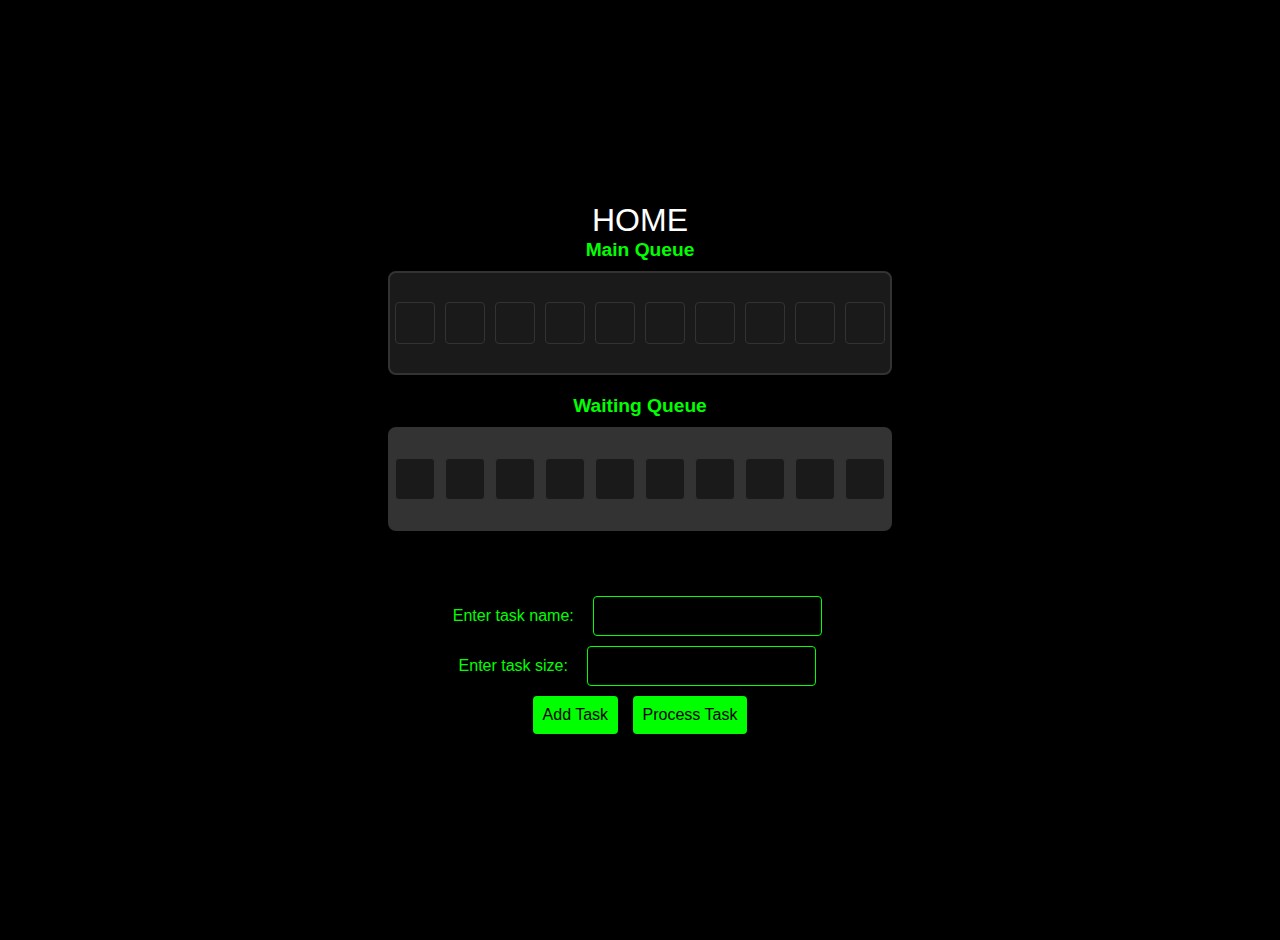
<file: 5.html>
<!DOCTYPE html>
<html lang="en">
<head>
    <meta charset="UTF-8">
    <meta name="viewport" content="width=device-width, initial-scale=1.0">
    <title>Printing Machine Queue Simulation</title>
    <style>
        body {
            font-family: 'Segoe UI', Tahoma, Geneva, Verdana, sans-serif;
            display: flex;
            flex-direction: column;
            justify-content: center;
            align-items: center;
            height: 100vh;
            background-color: #000;
            color: #00FF00;
            margin: 0;
            padding: 20px;
        }
        .buffer {
            display: flex;
            align-items: center;
            justify-content: center;
            width: 500px;
            height: 100px;
            border: 2px solid #333;
            background-color: #1a1a1a;
            margin-bottom: 20px;
            box-shadow: 0 4px 8px rgba(0, 0, 0, 0.1);
            border-radius: 8px;
        }
        .item {
            width: 40px;
            height: 40px;
            background-color: #00FF00;
            color: #000;
            display: flex;
            justify-content: center;
            align-items: center;
            font-weight: bold;
            margin: 0 5px;
            border-radius: 4px;
            transition: transform 0.3s, background-color 0.3s;
        }
        .item:hover {
            transform: scale(1.1);
        }
        .empty {
            background-color: #1a1a1a;
            border: 1px solid #333;
            color: #00FF00;
        }
        .waiting-buffer {
            display: flex;
            align-items: center;
            justify-content: center;
            width: 500px;
            height: 100px;
            border: 2px solid #333;
            background-color: #333;
            margin-bottom: 20px;
            box-shadow: 0 4px 8px rgba(0, 0, 0, 0.1);
            border-radius: 8px;
        }
        .label {
            font-weight: bold;
            margin-bottom: 10px;
            font-size: 1.2em;
            color: #00FF00;
        }
        .message {
            font-weight: bold;
            margin: 20px;
            font-size: 1.1em;
            color: #00FF00;
        }
        .controls {
            display: flex;
            flex-direction: column;
            align-items: center;
        }
        .controls input,
        .controls button {
            padding: 10px;
            margin: 5px;
            font-size: 1em;
            border-radius: 4px;
            border: 1px solid #00FF00;
            background-color: #000;
            color: #00FF00;
        }
        .controls button {
            background-color: #00FF00;
            color: #000;
            border: none;
            cursor: pointer;
            transition: background-color 0.3s;
        }
        .controls button:hover {
            background-color: #00cc00;
        }
        .controls label {
            margin-right: 10px;
            color: #00FF00;
        }
    </style>
</head>
<body>
    <header>
        <div class="menu">
            <a style="text-decoration: none;" href="index.html">
                <span class="outter">
                    <span class="inner" style="color: white;font-size: xx-large;text-decoration: none;">HOME</span>
                </span>
            </a>
        </div>
    </header>
    <div class="label">Main Queue</div>
    <div class="buffer" id="mainBuffer">
        <div class="item empty"></div>
        <div class="item empty"></div>
        <div class="item empty"></div>
        <div class="item empty"></div>
        <div class="item empty"></div>
        <div class="item empty"></div>
        <div class="item empty"></div>
        <div class="item empty"></div>
        <div class="item empty"></div>
        <div class="item empty"></div>
    </div>
    <div class="label">Waiting Queue</div>
    <div class="waiting-buffer" id="waitingBuffer">
        <div class="item empty"></div>
        <div class="item empty"></div>
        <div class="item empty"></div>
        <div class="item empty"></div>
        <div class="item empty"></div>
        <div class="item empty"></div>
        <div class="item empty"></div>
        <div class="item empty"></div>
        <div class="item empty"></div>
        <div class="item empty"></div>
    </div>
    <div class="message" id="processMessage"></div>
    <div class="controls">
        <div>
            <label for="inputItem">Enter task name:</label>
            <input type="text" id="inputItem">
        </div>
        <div>
            <label for="inputSize">Enter task size:</label>
            <input type="number" id="inputSize" min="1">
        </div>
        <div>
            <button onclick="addTask()">Add Task</button>
            <button onclick="processTasks()">Process Task</button>
        </div>
    </div>

    <script>
        const mainQueue = Array(10).fill(null);
        const waitingQueue = [];
        let processCount = 0;
        let isProcessing = false;

        function addTask() {
            const taskName = document.getElementById('inputItem').value;
            const taskSize = parseInt(document.getElementById('inputSize').value, 10);
            if (taskName && taskSize > 0) {
                const process = { name: taskName, id: ++processCount, size: taskSize };
                if (mainQueue.includes(null)) {
                    const index = mainQueue.indexOf(null);
                    mainQueue[index] = process;
                } else {
                    waitingQueue.push(process);
                }
                updateBuffer();
            }
        }

        async function processTasks() {
            if (isProcessing) return;
            isProcessing = true;
            while (mainQueue.some(task => task !== null)) {
                const currentProcess = mainQueue[0];
                if (currentProcess !== null) {
                    document.getElementById('processMessage').textContent = `${currentProcess.name} process is being executed with a burst time ${currentProcess.size}`;
                    await blinkProcess(currentProcess.size);
                    mainQueue.shift();
                    mainQueue.push(null);
                    if (waitingQueue.length > 0) {
                        const nextProcess = waitingQueue.shift();
                        mainQueue[mainQueue.indexOf(null)] = nextProcess;
                    }
                    document.getElementById('processMessage').textContent = '';
                    updateBuffer();
                }
            }
            isProcessing = false;
        }

        function blinkProcess(blinkCount) {
            return new Promise((resolve) => {
                const item = document.querySelector('#mainBuffer .item:not(.empty)');
                let count = 0;
                const interval = setInterval(() => {
                    item.classList.toggle('empty');
                    if (++count === blinkCount * 2) {
                        clearInterval(interval);
                        resolve();
                    }
                }, 500);
            });
        }

        function updateBuffer() {
            const mainBufferItems = document.querySelectorAll('#mainBuffer .item');
            mainBufferItems.forEach((item, index) => {
                if (mainQueue[index] === null) {
                    item.textContent = '';
                    item.classList.add('empty');
                } else {
                    item.textContent = `P${mainQueue[index].id}`;
                    item.classList.remove('empty');
                }
            });

            const waitingBufferItems = document.querySelectorAll('#waitingBuffer .item');
            waitingBufferItems.forEach((item, index) => {
                if (waitingQueue[index] === undefined) {
                    item.textContent = '';
                    item.classList.add('empty');
                } else {
                    item.textContent = `P${waitingQueue[index].id}`;
                    item.classList.remove('empty');
                }
            });
        }
    </script>
</body>
</html>
</file>
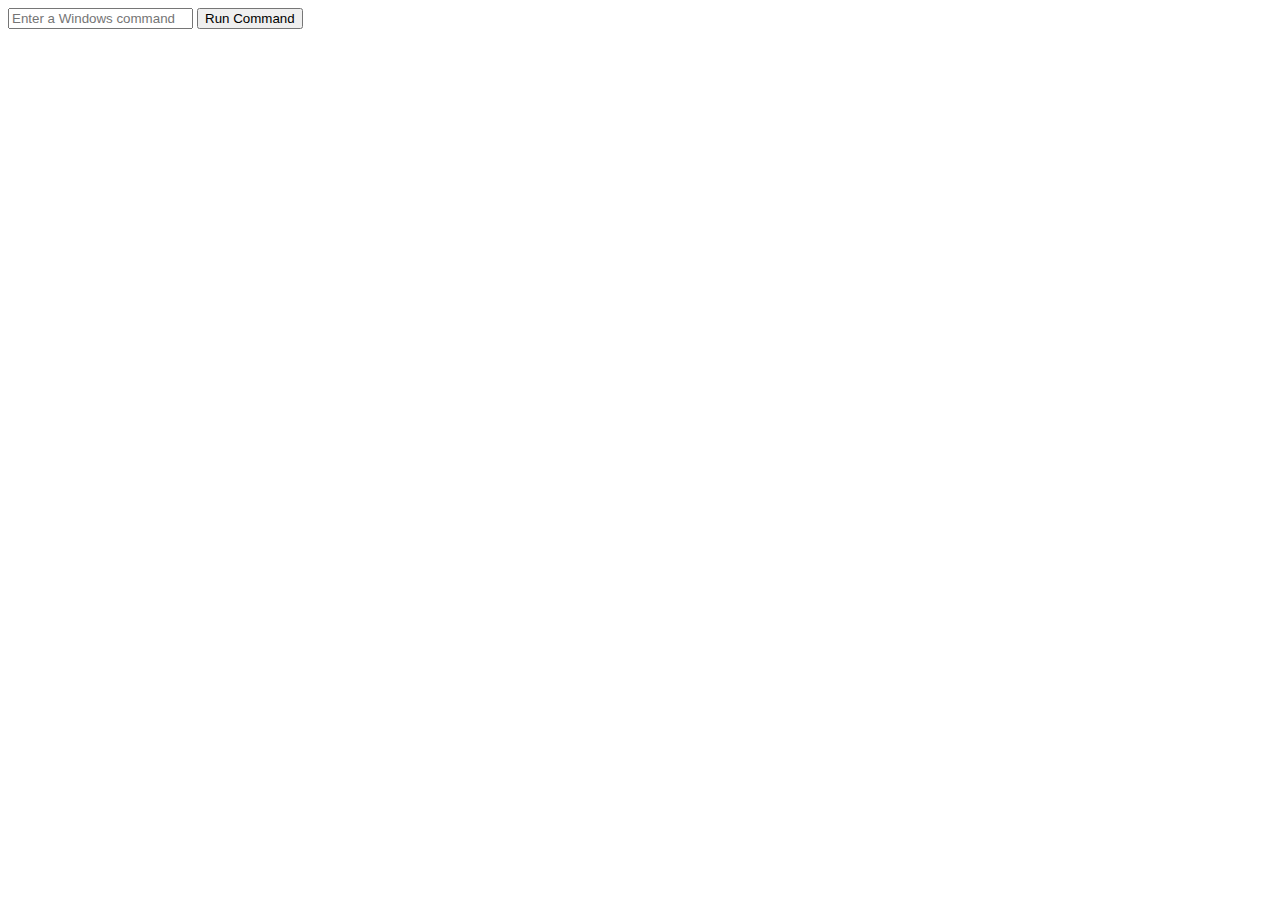
<file: cmd.html>
<!DOCTYPE html>
<html lang="en">
<head>
    <meta charset="UTF-8">
    <meta name="viewport" content="width=device-width, initial-scale=1.0">
    <title>Run Windows Command</title>
</head>
<body>
    <input type="text" id="commandInput" placeholder="Enter a Windows command">
    <button onclick="runCommand()">Run Command</button>
    <pre id="output"></pre>

    <script>
        function runCommand() {
            const command = document.getElementById('commandInput').value;
            const outputElement = document.getElementById('output');

            try {
                const shell = new ActiveXObject('WScript.Shell');
                const execResult = shell.Exec(command);

                while (!execResult.StdOut.AtEndOfStream) {
                    outputElement.textContent += execResult.StdOut.ReadLine() + '\n';
                }
            } catch (error) {
                outputElement.textContent = 'Error running command: ' + error.message;
            }
        }
    </script>
</body>
</html>
</file>
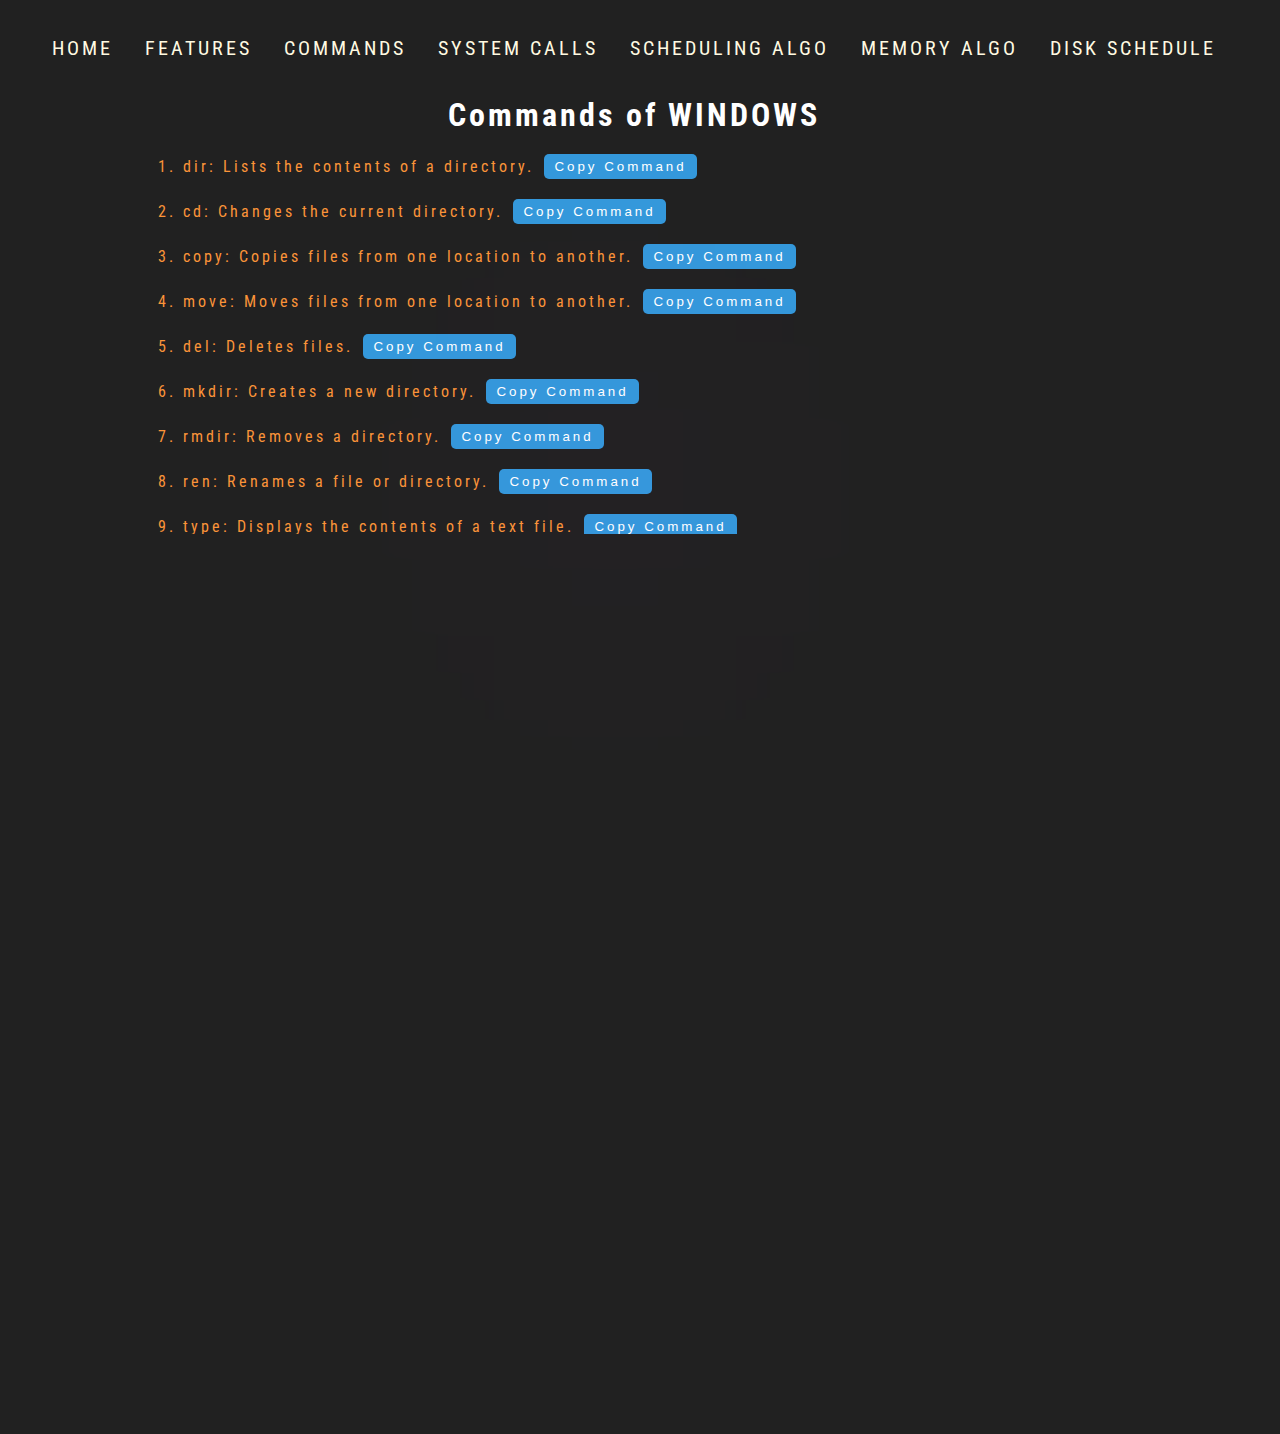
<file: commands.html>
<!DOCTYPE html>
<html lang="en">
<head>
  <meta charset="UTF-8">
  <title>Commands</title>
  <link rel='stylesheet' href='https://fonts.googleapis.com/css2?family=Zeyada&amp;display=swap'>
  <link rel="stylesheet" href="commands_style.css">
  <style>
    .Container {
      height: 400px; /* Adjust height as needed */
      overflow-y: auto;
      width: 75%;
      margin: 0 auto; /* Center the container */
    }

    .store {
      color: rgb(251, 148, 57);
    }

    .copy-container {
      display: flex;
      align-items: center;
      margin-top: 20px;
      margin-bottom: 20px;
    }

    .copy-button {
      margin-left: 10px;
      padding: 5px 10px;
      background-color: #3498db;
      color: white;
      border: none;
      cursor: pointer;
      border-radius: 5px;
    }

    .copy-button:hover {
      background-color: #2980b9;
    }
  </style>
</head>
<body>
<header>
  <div class="menu">
    <a href="index.html">
      <span class="outter">
        <span class="inner">HOME</span>
      </span>
    </a>
    <a href="features.html">
      <span class="outter">
        <span class="inner">FEATURES</span>
      </span>
    </a>
    <a href="commands.html">
      <span class="outter">
        <span class="inner">COMMANDS</span>
      </span>
    </a>
    <a href="system_calls.html">
      <span class="outter">
        <span class="inner">SYSTEM CALLS</span>
      </span>
    </a>
    <a href="process_synchro.html">
      <span class="outter">
        <span class="inner">SCHEDULING ALGO</span>
      </span>
    </a>
    <a href="memory.html">
      <span class="outter">
        <span class="inner">MEMORY ALGO</span>
      </span>
    </a>
    <a href="disk_schedule.html">
      <span class="outter">
        <span class="inner">DISK SCHEDULE</span>
      </span>
    </a>
  </div>
  <script>
    let curs = document.querySelector(".cursor");

    document.addEventListener("mousemove", (e) => {
      let x = e.pageX;
      let y = e.pageY;
      curs.style.left = x - 50 + "px";
      curs.style.top = y - 50 + "px";
    });

    let menuEls = document.querySelectorAll(".menu a");
    menuEls.forEach((el) => {
      el.addEventListener("mouseenter", () => {
        setTimeout(() => {
          curs.classList.add("cursor-fade");
        }, 300);
      });

      el.addEventListener("mouseleave", () => {
        curs.classList.remove("cursor-fade");
      });
    });
  </script>
</header>
<h1 style="color: white; font: small-caps;">Commands of WINDOWS</h1>
<div class="cursor"></div>
<div class="Container">
  <div class="store">
    <div class="copy-container">
      <p>1. dir: Lists the contents of a directory.</p>
      <button class="copy-button" onclick="copyText('dir: Lists the contents of a directory.')">Copy Command</button>
    </div>
    <div class="copy-container">
      <p>2. cd: Changes the current directory.</p>
      <button class="copy-button" onclick="copyText('cd: Changes the current directory.')">Copy Command</button>
    </div>
    <div class="copy-container">
      <p>3. copy: Copies files from one location to another.</p>
      <button class="copy-button" onclick="copyText('copy: Copies files from one location to another.')">Copy Command</button>
    </div>
    <div class="copy-container">
      <p>4. move: Moves files from one location to another.</p>
      <button class="copy-button" onclick="copyText('move: Moves files from one location to another.')">Copy Command</button>
    </div>
    <div class="copy-container">
      <p>5. del: Deletes files.</p>
      <button class="copy-button" onclick="copyText('del: Deletes files.')">Copy Command</button>
    </div>
    <div class="copy-container">
      <p>6. mkdir: Creates a new directory.</p>
      <button class="copy-button" onclick="copyText('mkdir: Creates a new directory.')">Copy Command</button>
    </div>
    <div class="copy-container">
      <p>7. rmdir: Removes a directory.</p>
      <button class="copy-button" onclick="copyText('rmdir: Removes a directory.')">Copy Command</button>
    </div>
    <div class="copy-container">
      <p>8. ren: Renames a file or directory.</p>
      <button class="copy-button" onclick="copyText('ren: Renames a file or directory.')">Copy Command</button>
    </div>
    <div class="copy-container">
      <p>9. type: Displays the contents of a text file.</p>
      <button class="copy-button" onclick="copyText('type: Displays the contents of a text file.')">Copy Command</button>
    </div>
    <div class="copy-container">
      <p>10. echo: Prints text to the console.</p>
      <button class="copy-button" onclick="copyText('echo: Prints text to the console.')">Copy Command</button>
    </div>
    <div class="copy-container">
      <p>11. cls: Clears the command prompt screen.</p>
      <button class="copy-button" onclick="copyText('cls: Clears the command prompt screen.')">Copy Command</button>
    </div>
    <div class="copy-container">
      <p>12. ipconfig: Displays network configuration information.</p>
      <button class="copy-button" onclick="copyText('ipconfig: Displays network configuration information.')">Copy Command</button>
    </div>
    <div class="copy-container">
      <p>13. ping: Tests connectivity to another network device.</p>
      <button class="copy-button" onclick="copyText('ping: Tests connectivity to another network device.')">Copy Command</button>
    </div>
    <div class="copy-container">
      <p>14. netstat: Displays network statistics.</p>
      <button class="copy-button" onclick="copyText('netstat: Displays network statistics.')">Copy Command</button>
    </div>
    <div class="copy-container">
      <p>15. tasklist: Lists all currently running processes.</p>
      <button class="copy-button" onclick="copyText('tasklist: Lists all currently running processes.')">Copy Command</button>
    </div>
    <div class="copy-container">
      <p>16. taskkill: Terminates a process by process ID or image name.</p>
      <button class="copy-button" onclick="copyText('taskkill: Terminates a process by process ID or image name.')">Copy Command</button>
    </div>
    <div class="copy-container">
      <p>17. shutdown: Shuts down or restarts the computer.</p>
      <button class="copy-button" onclick="copyText('shutdown: Shuts down or restarts the computer.')">Copy Command</button>
    </div>
    <div class="copy-container">
      <p>18. systeminfo: Displays system information.</p>
      <button class="copy-button" onclick="copyText('systeminfo: Displays system information.')">Copy Command</button>
    </div>
    <div class="copy-container">
      <p>19. sfc: Scans and repairs system files.</p>
      <button class="copy-button" onclick="copyText('sfc: Scans and repairs system files.')">Copy Command</button>
    </div>
    <div class="copy-container">
      <p>20. chkdsk: Checks a disk for errors and repairs them if possible.</p>
      <button class="copy-button" onclick="copyText('chkdsk: Checks a disk for errors and repairs them if possible.')">Copy Command</button>
    </div>
    <div class="copy-container">
      <p>21. attrib: Displays or changes file attributes.</p>
      <button class="copy-button" onclick="copyText('attrib: Displays or changes file attributes.')">Copy Command</button>
    </div>
    <div class="copy-container">
      <p>22. diskpart: Manages disk partitions.</p>
      <button class="copy-button" onclick="copyText('diskpart: Manages disk partitions.')">Copy Command</button>
    </div>
    <div class="copy-container">
      <p>23. format: Formats a disk for use with Windows.</p>
      <button class="copy-button" onclick="copyText('format: Formats a disk for use with Windows.')">Copy Command</button>
    </div>
    <div class="copy-container">
      <p>24. xcopy: Copies files and directories with extended options.</p>
      <button class="copy-button" onclick="copyText('xcopy: Copies files and directories with extended options.')">Copy Command</button>
    </div>
    <div class="copy-container">
      <p>25. robocopy: Robust file copy utility with advanced options.</p>
      <button class="copy-button" onclick="copyText('robocopy: Robust file copy utility with advanced options.')">Copy Command</button>
    </div>
    <div class="copy-container">
      <p>26. shutdown: Shuts down or restarts the computer.</p>
      <button class="copy-button" onclick="copyText('shutdown: Shuts down or restarts the computer.')">Copy Command</button>
    </div>
    <div class="copy-container">
      <p>27. schtasks: Manages scheduled tasks.</p>
      <button class="copy-button" onclick="copyText('schtasks: Manages scheduled tasks.')">Copy Command</button>
    </div>
    <div class="copy-container">
      <p>28. regedit: Opens the Windows Registry Editor.</p>
      <button class="copy-button" onclick="copyText('regedit: Opens the Windows Registry Editor.')">Copy Command</button>
    </div>
    <div class="copy-container">
      <p>29. regsvr32: Registers or unregisters DLL files in the Windows Registry.</p>
      <button class="copy-button" onclick="copyText('regsvr32: Registers or unregisters DLL files in the Windows Registry.')">Copy Command</button>
    </div>
    <div class="copy-container">
      <p>30. gpedit.msc: Opens the Group Policy Editor.</p>
      <button class="copy-button" onclick="copyText('gpedit.msc: Opens the Group Policy Editor.')">Copy Command</button>
    </div>
    <div class="copy-container">
      <p>31. msconfig: Opens the System Configuration utility.</p>
      <button class="copy-button" onclick="copyText('msconfig: Opens the System Configuration utility.')">Copy Command</button>
    </div>
    <div class="copy-container">
      <p>32. devmgmt.msc: Opens Device Manager.</p>
      <button class="copy-button" onclick="copyText('devmgmt.msc: Opens Device Manager.')">Copy Command</button>
    </div>
    <div class="copy-container">
      <p>33. diskmgmt.msc: Opens Disk Management utility.</p>
      <button class="copy-button" onclick="copyText('diskmgmt.msc: Opens Disk Management utility.')">Copy Command</button>
    </div>
    <div class="copy-container">
      <p>34. control: Opens the Control Panel.</p>
      <button class="copy-button" onclick="copyText('control: Opens the Control Panel.')">Copy Command</button>
    </div>
    <div class="copy-container">
      <p>35. calc: Opens the Windows Calculator.</p>
      <button class="copy-button" onclick="copyText('calc: Opens the Windows Calculator.')">Copy Command</button>
    </div>
    <div class="copy-container">
      <p>36. notepad: Opens Notepad text editor.</p>
      <button class="copy-button" onclick="copyText('notepad: Opens Notepad text editor.')">Copy Command</button>
    </div>
    <div class="copy-container">
      <p>37. mspaint: Opens Microsoft Paint.</p>
      <button class="copy-button" onclick="copyText('mspaint: Opens Microsoft Paint.')">Copy Command</button>
    </div>
    <div class="copy-container">
      <p>38. mstsc: Opens Remote Desktop Connection.</p>
      <button class="copy-button" onclick="copyText('mstsc: Opens Remote Desktop Connection.')">Copy Command</button>
    </div>
    <div class="copy-container">
      <p>39. taskmgr: Opens Task Manager.</p>
      <button class="copy-button" onclick="copyText('taskmgr: Opens Task Manager.')">Copy Command</button>
    </div>
    <div class="copy-container">
      <p>40. services.msc: Opens the Services management console.</p>
      <button class="copy-button" onclick="copyText('services.msc: Opens the Services management console.')">Copy Command</button>
    </div>
    <div class="copy-container">
      <p>41. dism: Deployment Image Servicing and Management tool for Windows image maintenance.</p>
      <button class="copy-button" onclick="copyText('dism: Deployment Image Servicing and Management tool for Windows image maintenance.')">Copy Command</button>
    </div>
    <div class="copy-container">
      <p>42. driverquery: Displays a list of all installed device drivers.</p>
      <button class="copy-button" onclick="copyText('driverquery: Displays a list of all installed device drivers.')">Copy Command</button>
    </div>
    <div class="copy-container">
      <p>43. powercfg: Manages power settings and configurations.</p>
      <button class="copy-button" onclick="copyText('powercfg: Manages power settings and configurations.')">Copy Command</button>
    </div>
    <div class="copy-container">
      <p>44. fsutil: Performs various file system tasks.</p>
      <button class="copy-button" onclick="copyText('fsutil: Performs various file system tasks.')">Copy Command</button>
    </div>
    <div class="copy-container">
      <p>45. bcdedit: Manages Boot Configuration Data (BCD) settings.</p>
      <button class="copy-button" onclick="copyText('bcdedit: Manages Boot Configuration Data (BCD) settings.')">Copy Command</button>
    </div>
    <div class="copy-container">
      <p>46. eventvwr: Opens the Event Viewer.</p>
      <button class="copy-button" onclick="copyText('eventvwr: Opens the Event Viewer.')">Copy Command</button>
    </div>
    <div class="copy-container">
      <p>47. sigverif: Opens the File Signature Verification tool.</p>
      <button class="copy-button" onclick="copyText('sigverif: Opens the File Signature Verification tool.')">Copy Command</button>
    </div>
    <div class="copy-container">
      <p>48. verifier: Opens Driver Verifier Manager.</p>
      <button class="copy-button" onclick="copyText('verifier: Opens Driver Verifier Manager.')">Copy Command</button>
    </div>
    <div class="copy-container">
      <p>49. perfmon: Opens the Performance Monitor.</p>
      <button class="copy-button" onclick="copyText('perfmon: Opens the Performance Monitor.')">Copy Command</button>
    </div>
  </div>
</div>

<svg>
  <filter id="filth">
    <feTurbulence x="0" y="0" baseFrequency="2" numOctaves="100" seed="44">
      <animate attributeName="baseFrequency" dur="0.5s" values="0.1;0.005;0.05" repeatCount="indefinite">
    </feTurbulence>
    <feDisplacementMap in="SourceGraphic" scale="20">
    </feDisplacementMap>
  </filter>
</svg>
<script>
  function copyText(text) {
    var tempTextArea = document.createElement('textarea');
    tempTextArea.value = text;
    document.body.appendChild(tempTextArea);
    tempTextArea.select();
    document.execCommand('copy');
    document.body.removeChild(tempTextArea);
    alert('Command copied to clipboard!');
  }
</script>
<section class="info-section"></section>
</body>
</html>
</file>
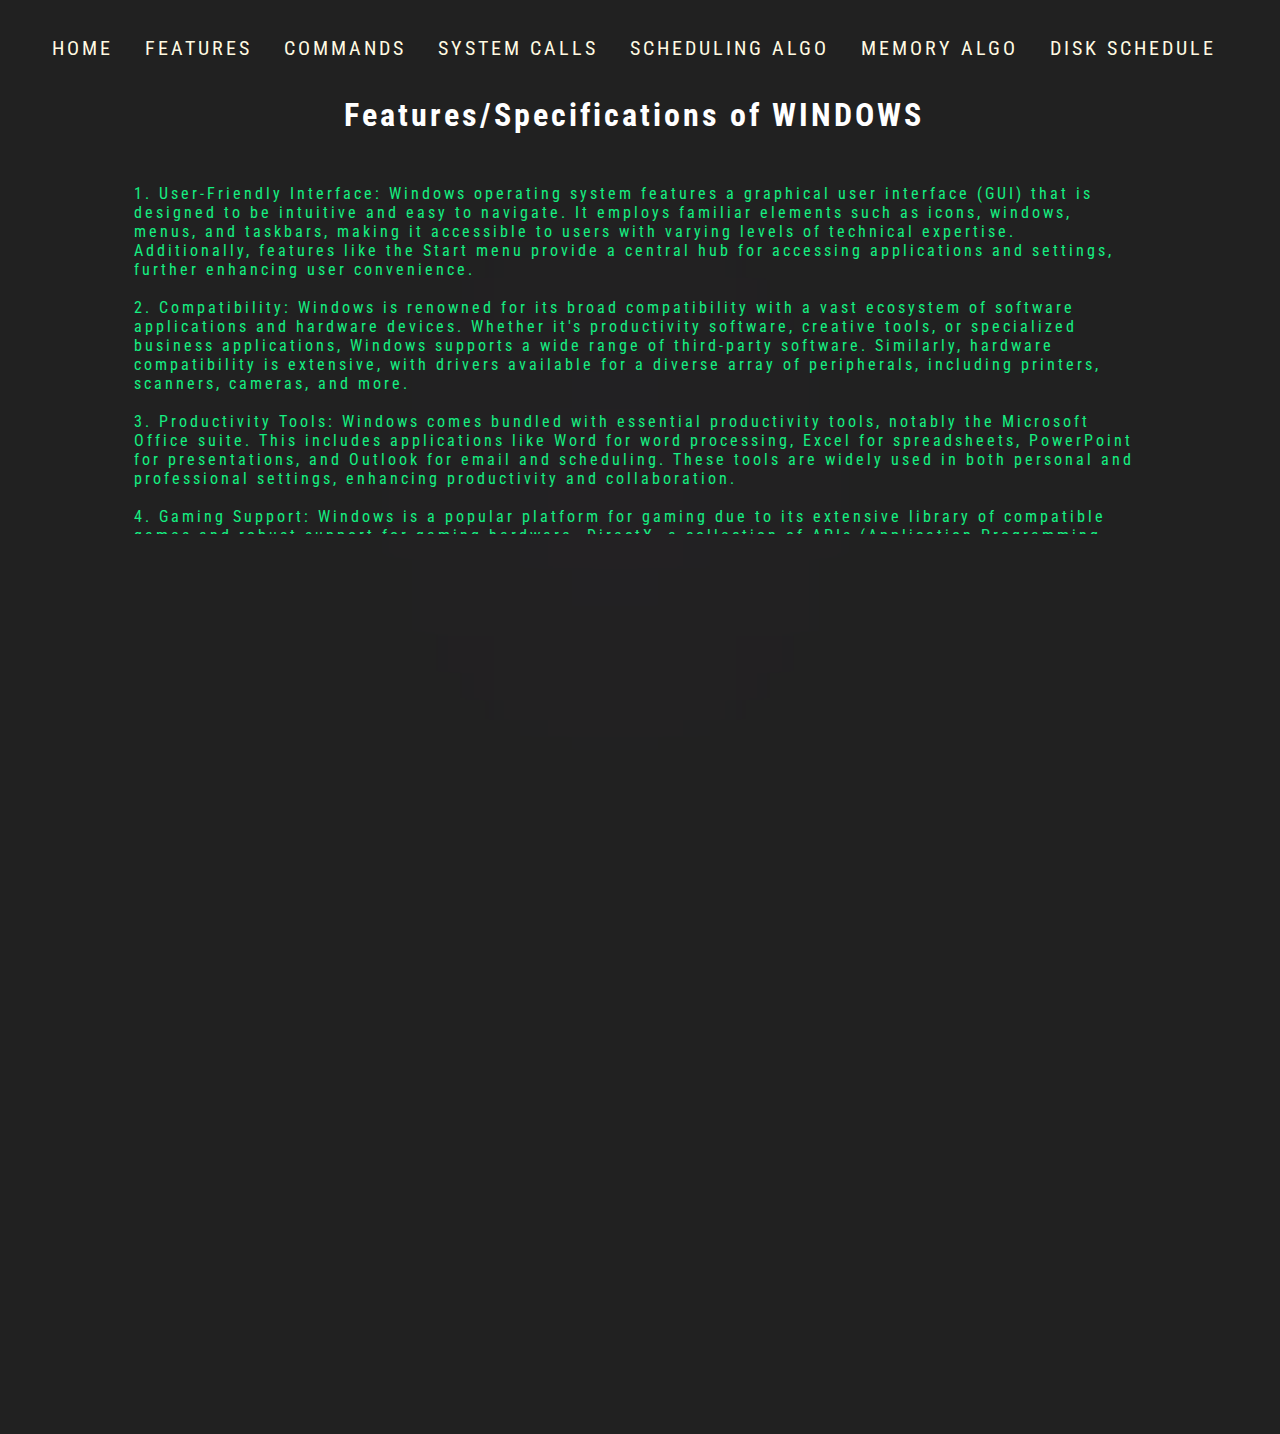
<file: features.html>
<!DOCTYPE html>
<html lang="en">
<head>
  <meta charset="UTF-8">
  <title>Features</title>
  <link rel='stylesheet' href='https://fonts.googleapis.com/css2?family=Zeyada&amp;display=swap'>
  <link rel="stylesheet" href="features_styles.css">
  <style>
    /* Add CSS for scrollable container */
    .scrollable-container {
      height: 400px; /* Adjust height as needed */
      overflow-y: auto;
    }
  </style>
</head>
<body>
<header>
  <div class="menu">
    <a href="index.html">
      <span class="outter">
          <span class="inner">HOME</span>
      </span>
  </a>
    <a href="features.html">
        <span class="outter">
            <span class="inner">FEATURES</span>
        </span>
    </a>
    <a href="commands.html">
        <span class="outter">
            <span class="inner">COMMANDS</span>
        </span>
    </a>
    <a href="system_calls.html">
        <span class="outter">
            <span class="inner">SYSTEM CALLS</span>
        </span>
    </a>
    <a href="process_synchro.html">
        <span class="outter">
            <span class="inner">SCHEDULING ALGO</span>
        </span>
    </a>
    <a href="memory.html">
      <span class="outter">
          <span class="inner">MEMORY ALGO</span>
      </span>
  </a>
  <a href="memory.html">
    <span class="outter">
        <span class="inner">DISK SCHEDULE</span>
    </span>
  </a>
</div>
</header>

<h1 style="color: white;font: small-caps;">Features/Specifications of WINDOWS</h1>

<div class="cursor"></div>

<!-- Add scrollable container -->
<div class="scrollable-container">
  <div  class = "hello">
    <p>1. User-Friendly Interface: Windows operating system features a graphical user interface (GUI) that is designed to be intuitive and easy to navigate. It employs familiar elements such as icons, windows, menus, and taskbars, making it accessible to users with varying levels of technical expertise. Additionally, features like the Start menu provide a central hub for accessing applications and settings, further enhancing user convenience. </p>
    <br>
    <p>2. Compatibility: Windows is renowned for its broad compatibility with a vast ecosystem of software applications and hardware devices. Whether it's productivity software, creative tools, or specialized business applications, Windows supports a wide range of third-party software. Similarly, hardware compatibility is extensive, with drivers available for a diverse array of peripherals, including printers, scanners, cameras, and more. </p>
    <br>
    <p>3. Productivity Tools: Windows comes bundled with essential productivity tools, notably the Microsoft Office suite. This includes applications like Word for word processing, Excel for spreadsheets, PowerPoint for presentations, and Outlook for email and scheduling. These tools are widely used in both personal and professional settings, enhancing productivity and collaboration.</p>
    <br>  
    <p>4. Gaming Support: Windows is a popular platform for gaming due to its extensive library of compatible games and robust support for gaming hardware. DirectX, a collection of APIs (Application Programming Interfaces) developed by Microsoft, provides advanced graphics and multimedia capabilities, enabling immersive gaming experiences. Moreover, services like Xbox Game Pass and Xbox Play Anywhere further enhance the gaming ecosystem on Windows.</p>
    <br>  
    <p>5. Security Features: Windows incorporates various built-in security features to safeguard users against threats such as malware, viruses, and unauthorized access. Windows Defender Antivirus provides real-time protection against malicious software, while Windows Firewall controls network traffic. Additionally, Windows Update ensures that the operating system receives regular security patches and updates to address emerging threats and vulnerabilities.</p>
    <br>  
    <p>6. Customization Options: Windows offers extensive customization options to tailor the user experience to individual preferences. Users can personalize their desktop with custom themes, wallpapers, and color schemes. Furthermore, settings and preferences can be adjusted to suit specific requirements, allowing users to configure their system according to their workflow and preferences.</p>
    <br>  
    <p>7. Integration with Other Microsoft Products: Windows seamlessly integrates with other Microsoft products and services, facilitating a cohesive digital ecosystem. For example, OneDrive provides cloud storage for syncing files across devices, while Outlook offers seamless email and calendar management. Microsoft Edge browser provides tight integration with Windows features and services, enhancing browsing efficiency and security.</p>
    <br>  
    <p>8. Accessibility Features: Windows incorporates a wide range of accessibility features to ensure inclusivity for users with disabilities. These features include built-in screen readers, magnifiers, speech recognition, and alternative input methods. Accessibility options can be customized to accommodate various impairments, enabling users to interact with the system effectively and independently.</p>
    <br>  
      
    <p>1. Hardware Requirements: Windows operating systems typically have minimum hardware specifications that are necessary for smooth performance. These specifications can vary depending on the specific version of Windows. </p>
    <br>
    <p>For instance, Windows 10 generally requires at least:</p>
    <p>     - Processor: 1 GHz or faster processor</p>
    <p>     - RAM: 1 GB for 32-bit or 2 GB for 64-bit</p>
    <p>     - Hard disk space: 16 GB for 32-bit OS or 20 GB for 64-bit OS</p>
    <p>     - Graphics card: DirectX 9 or later with WDDM 1.0 driver</p>
    <p>     - Display: 800 x 600 resolution
    </p>  
    <br>  
    <p>2. Software Capabilities: Windows offers a wide range of features and capabilities designed to enhance productivity, security, and user experience.</p> 
    <br>
    <p>These include:</p>
    <p>     - User Interface: Windows features a graphical user interface (GUI) with elements such as the Start menu, taskbar, and notification center.</p>
    <p>     - Productivity Tools: Windows includes built-in applications like Microsoft Edge (web browser), File Explorer (file management), and Windows Defender (antivirus).</p>
    <p>     - Compatibility: Windows supports a vast ecosystem of third-party software and hardware, ensuring compatibility with a wide range of applications and devices.</p>
    <p>     - Security: Windows incorporates various security features such as Windows Defender Antivirus, Windows Firewall, and BitLocker encryption.</p>
    <p>     - Gaming: Windows is a popular gaming platform with support for DirectX for advanced graphics and multimedia capabilities.</p>
    <p>     - Accessibility: Windows offers accessibility features like screen readers, magnifiers, and speech recognition to support users with disabilities.
      
      </p>
      <br>  
  </div>
  
</div>

<svg>
    <filter id="filth">
        <feTurbulence x="0" y="0" baseFrequency="2" numOctaves="100" seed="44">
            <animate attributeName="baseFrequency" dur="0.5s" values="0.1;0.005;0.05" repeatCount="indefinite">
        </feTurbulence>
        <feDisplacementMap in="SourceGraphic" scale="20">
    </filter>
</svg>

<script>
  // Your JavaScript code...
</script>

<section class="info-section"></section>
</body>
</html>
</file>
<file: commands_style.css>
@import url("https://fonts.googleapis.com/css2?family=Roboto+Condensed:wght@400;700&display=swap");
* {
  padding: 0;
  margin: 0;
  letter-spacing: 3px;
}

body {
  background: #0c0b0b;
  width: 99%;
  height: 100vh;
  overflow: hidden;
  font-family: "Roboto Condensed", sans-serif;
  display: grid;
  place-items: center;
}

header {
  height: 3rem;
  position: relative;
  display: flex;
  justify-content: space-between;
  align-items: center;
  color: #fffae1;
  padding: 1.5rem 1rem;
}
header .menu {
  display: flex;
}
header .menu a {
  text-decoration: none;
  margin: 0 1rem;
  color: #fffae1;
  position: relative;
  display: block;
  z-index: 999;
  font-size: 20px;
}
header .menu a .outter::before {
  content: "";
  background: #fffae1;
  position: absolute;
  height: 1px;
  width: calc(100% + 12px);
  top: 0;
  left: 0;
  left: -8px;
  transform: scale(0);
  transform-origin: left;
  transition: 0.6s ease;
}
header .menu a .outter::after {
  content: "";
  background: #fffae1;
  position: absolute;
  height: 1px;
  width: calc(100% + 12px);
  bottom: 0;
  left: -8px;
  transform: scale(0);
  transform-origin: right;
  transition: 0.6s ease;
}
header .menu a .inner::before {
  content: "";
  background: #fffae1;
  position: absolute;
  width: 1px;
  height: calc(100% + 10px);
  top: -5px;
  left: -2px;
  transform: scale(0);
  transform-origin: bottom;
  transition: 0.6s ease;
}
header .menu a .inner::after {
  content: "";
  background: #fffae1;
  position: absolute;
  width: 1px;
  height: calc(100% + 10px);
  top: -5px;
  right: 0px;
  transform: scale(0);
  transform-origin: top;
  transition: 0.6s ease;
}
header .menu a:hover span::before {
  transform: scale(1);
}
header .menu a:hover span::after {
  transform: scale(1);
}

.store {
    color: aqua;
}

.cursor {
  width: 100px;
  height: 100px;
  border: 1px solid #fffae1;
  border-radius: 50%;
  position: absolute;
  transition: 0.1s ease;
  z-index: -2;
  opacity: 1;
  top: -100px;
  left: -100px;
}

.cursor-fade {
  transition: 0.5s ease;
  transform: scale(2);
  filter: url(#filth);
  opacity: 0;
}


@font-face {
    font-family: "monument_extendedregular";
    src: url("https://www.yudiz.com/codepen/photography-banner/monumentextended-regular.woff2")
      format("woff2");
    font-weight: normal;
    font-style: normal;
  }
  
  @font-face {
    font-family: "Extenda Trial 20 Micro";
    src: url("https://www.yudiz.com/codepen/photography-banner/Extenda-20Micro.woff2")
      format("woff2");
    font-weight: 300;
    font-style: normal;
    font-display: swap;
  }
  
  @font-face {
    font-family: "Extenda Trial 30 Deca";
    src: url("https://www.yudiz.com/codepen/photography-banner/Extenda-30Deca.woff2")
      format("woff2");
    font-weight: normal;
    font-style: normal;
    font-display: swap;
  }
  
  /* Common CSS */
  body,
  html {
    overflow-x: hidden !important;
  }
  
  body {
    margin: 0;
    background-color: #212121;
    background-image: url("https://www.yudiz.com/codepen/photography-banner/frame.png");
  }
  
  ::selection {
    background-color: #ea31fb;
    color: #ffffff;
  }
  
  /* Demo css -start */
  .info-section {
    height: 100svh;
    min-height: 780px;
    padding: 0 0 0 30px;
    display: flex;
    align-items: center;
    justify-content: flex-end;
    position: relative;
    z-index: 1;
    user-select: none;
  }
  
  .info-section::before {
    content: "";
    border-radius: 197.5px 0px;
    opacity: 0.4;
    background: var(--yellow, #ea31fb);
    filter: blur(162px);
    height: 35%;
    width: 55%;
    position: absolute;
    top: -40%;
    left: -66%;
    transform: translate(50%, 50%);
    z-index: -1;
  }
  
  /* left part */
  .left-part {
    padding: 20px 0 0;
    overflow: hidden;
  }
  
  .left-part h1 {
    margin: 0;
    color: #fff;
    font-family: "Extenda Trial 30 Deca";
    font-size: clamp(100px, 18.5vw, 282px);
    line-height: 0.75;
    font-weight: normal;
    font-style: normal;
    text-transform: uppercase;
  }
  
  .left-part h1 .text {
    color: #ea31fb;
    display: block;
    height: 200px;
  }
  
  .left-part h1 .d-flex {
    display: flex;
    align-items: center;
  }
  
  .left-part h1 .char {
    transform: translateY(-515px);
    transition: transform 0.5s;
  }
  
  .typed-cursor {
    display: none !important;
  }
  
  .left-part p {
    width: 72%;
    margin: 20px 0 0;
    color: #fff;
    font-size: 16px;
    font-style: normal;
    font-weight: normal;
    line-height: 2;
    font-family: "monument_extendedregular";
    opacity: 0.8;
  }
  
  /* button */
  .book-link {
    margin: 40px 0 0;
    padding: 0;
    border: 0;
    font-size: 56px;
    line-height: 1;
    color: #f1f1f1;
    letter-spacing: 0.25px;
    text-transform: uppercase;
    font-family: "Extenda Trial 20 Micro";
    font-weight: 300;
    font-style: normal;
    display: inline-flex;
    align-items: center;
    gap: 28px;
    position: relative;
    text-decoration: none;
  }
  
  .book-link .linktext {
    position: relative;
    overflow: hidden;
    display: inline-block;
  }
  
  .book-link .linktext::before {
    position: absolute;
    content: "";
    left: 0;
    bottom: 6px;
    width: 100%;
    height: 3px;
    background-color: #ffffff;
    transform: scaleX(1);
    transition: transform 250ms ease-in-out;
    transform-origin: 0 0;
  }
  
  .book-link:hover .linktext:before {
    transform: scaleX(0);
    transform-origin: 100% 100%;
  }
  
  .book-link .arrow {
    height: 36px;
    width: 36px;
    top: -5px;
    display: inline-block;
    position: relative;
    overflow: hidden;
  }
  
  .book-link .arrow::before,
  .book-link .arrow::after {
    position: absolute;
    content: "";
    background-color: #ea31fb;
    transition: all ease-in-out 0.35s;
    transform-origin: 0 0;
    border-radius: 30px;
  }
  
  .book-link .arrow::before {
    height: 2px;
    width: 100%;
    top: 0;
    right: 0;
  }
  
  .book-link .arrow::after {
    width: 2px;
    height: 100%;
    top: 0;
    right: 0;
  }
  
  .book-link:hover .arrow::before {
    width: 65%;
  }
  
  .book-link:hover .arrow::after {
    height: 65%;
  }
  
  .book-link .arrow span {
    background-color: #ea31fb;
    height: 2px;
    width: 100%;
    display: inline-block;
    transform: rotate(-45deg) translate(-3px, -1px);
    transform-origin: right top;
    border-radius: 30px;
    position: relative;
    transition: all ease-in-out 0.35s;
    position: absolute;
    top: 0;
    left: 0;
  }
  
  .book-link .arrow span::before {
    background-color: #ea31fb;
    content: "";
    height: 100%;
    width: 15px;
    left: -15px;
    top: 0;
    position: absolute;
  }
  
  /* right part */
  .right-part {
    background-color: transparent;
    height: 588px;
    width: 588px;
    margin: 0 0 0 auto;
    margin-right: -14px;
    display: block;
    position: relative;
    z-index: 1;
    flex-shrink: 0;
  }
  
  .right-part::before {
    content: "";
    border-radius: 197.5px 0px;
    opacity: 0.4;
    background: #ea31fb;
    filter: blur(112px);
    height: 35%;
    width: 55%;
    position: absolute;
    top: 50%;
    right: 33%;
    transform: translate(50%, -50%);
    z-index: -1;
  }
  
  .right-part .d-flex {
    height: 100%;
    gap: 24px;
    display: flex;
    flex-wrap: wrap;
    align-content: space-between;
    position: relative;
  }
  
  .main-grid {
    position: relative;
  }
  
  .box {
    width: calc((100% / 3) - 16px);
    height: calc((100% / 3) - 16px);
    background-color: transparent;
    display: flex;
    align-items: center;
    justify-content: center;
    border: 1px solid #ea31fb;
    font-size: 16px;
    font-style: normal;
    font-weight: 400;
    line-height: 32px;
    color: #ffffff;
    font-family: "monument_extendedregular";
    border-radius: 120px;
    position: absolute;
    animation: 30s infinite;
  }
  
  /* Box nth-child */
  .box:nth-child(1) {
    left: 0;
    top: 0;
    animation-name: box-1;
  }
  
  .box:nth-child(2) {
    left: calc(100% / 3);
    top: 0;
    animation-name: box-2;
  }
  
  .box:nth-child(3) {
    left: calc((100% / 3) * 2);
    top: 0;
    animation-name: box-3;
  }
  
  .box:nth-child(4) {
    left: 0;
    top: calc(100% / 3);
    animation-name: box-4;
  }
  
  .box:nth-child(5) {
    left: calc((100% / 3) * 2);
    top: calc(100% / 3);
    animation-name: box-5;
  }
  
  .box:nth-child(6) {
    left: 0;
    top: calc((100% / 3) * 2);
    animation-name: box-6;
  }
  
  .box:nth-child(7) {
    left: calc(100% / 3);
    top: calc((100% / 3) * 2);
    animation-name: box-7;
  }
  
  .box:nth-child(8) {
    left: calc((100% / 3) * 2);
    top: calc((100% / 3) * 2);
    animation-name: box-8;
  }
  
  /* 1st Child */
  @keyframes box-1 {
    0%,
    90%,
    100% {
      left: 0;
      top: 0;
    }
  
    2.5%,
    12.5% {
      left: calc(100% / 3);
    }
  
    15%,
    25% {
      left: calc((100% / 3) * 2);
      top: 0;
    }
  
    27.5% {
      left: calc((100% / 3) * 2);
      top: calc(100% / 3);
    }
  
    29.5% {
      left: calc((100% / 3) * 2);
      top: calc(100% / 3);
      width: calc((100% / 3) - 16px);
    }
  
    31.5%,
    33.5% {
      left: calc(100% / 3);
      width: 100%;
    }
  
    35.5%,
    37.5% {
      left: calc((100% / 3) * 2);
      top: calc(100% / 3);
      width: calc((100% / 3) - 16px);
    }
  
    40%,
    50% {
      left: calc((100% / 3) * 2);
      top: calc((100% / 3) * 2);
    }
  
    52.5%,
    62.5% {
      left: calc(100% / 3);
    }
  
    65%,
    75% {
      left: 0;
      top: calc((100% / 3) * 2);
    }
  
    77.5%,
    87.5% {
      top: calc(100% / 3);
    }
  }
  
  @-webkit-keyframes box-1 {
    0%,
    90%,
    100% {
      left: 0;
      top: 0;
    }
  
    2.5%,
    12.5% {
      left: calc(100% / 3);
    }
  
    15%,
    25% {
      left: calc((100% / 3) * 2);
      top: 0;
    }
  
    27.5% {
      left: calc((100% / 3) * 2);
      top: calc(100% / 3);
    }
  
    29.5% {
      left: calc((100% / 3) * 2);
      top: calc(100% / 3);
      width: calc((100% / 3) - 16px);
    }
  
    31.5%,
    33.5% {
      left: calc(100% / 3);
      width: 100%;
    }
  
    35.5%,
    37.5% {
      left: calc((100% / 3) * 2);
      top: calc(100% / 3);
      width: calc((100% / 3) - 16px);
    }
  
    40%,
    50% {
      left: calc((100% / 3) * 2);
      top: calc((100% / 3) * 2);
    }
  
    52.5%,
    62.5% {
      left: calc(100% / 3);
    }
  
    65%,
    75% {
      left: 0;
      top: calc((100% / 3) * 2);
    }
  
    77.5%,
    87.5% {
      top: calc(100% / 3);
    }
  }
  
  @keyframes box-2 {
    0%,
    90%,
    100% {
      left: calc(100% / 3);
    }
  
    2.5%,
    12.5% {
      left: calc((100% / 3) * 2);
      top: 0;
    }
  
    15%,
    17% {
      left: calc((100% / 3) * 2);
      top: calc(100% / 3);
      width: calc((100% / 3) - 16px);
    }
  
    19%,
    21% {
      left: calc(100% / 3);
      top: calc(100% / 3);
      width: 100%;
    }
  
    23%,
    25% {
      left: calc((100% / 3) * 2);
      top: calc(100% / 3);
      width: calc((100% / 3) - 16px);
    }
  
    27.5%,
    37.5% {
      left: calc((100% / 3) * 2);
      top: calc((100% / 3) * 2);
    }
  
    40%,
    50% {
      left: calc(100% / 3);
      top: calc((100% / 3) * 2);
    }
  
    52.5%,
    62.5% {
      left: 0;
      top: calc((100% / 3) * 2);
    }
  
    65%,
    75% {
      left: 0;
      top: calc(100% / 3);
    }
  
    77.5%,
    87.5% {
      left: 0;
      top: 0;
    }
  }
  
  @-webkit-keyframes box-2 {
    0%,
    90%,
    100% {
      left: calc(100% / 3);
    }
  
    2.5%,
    12.5% {
      left: calc((100% / 3) * 2);
      top: 0;
    }
  
    15%,
    17% {
      left: calc((100% / 3) * 2);
      top: calc(100% / 3);
      width: calc((100% / 3) - 16px);
    }
  
    19%,
    21% {
      left: calc(100% / 3);
      top: calc(100% / 3);
      width: 100%;
    }
  
    23%,
    25% {
      left: calc((100% / 3) * 2);
      top: calc(100% / 3);
      width: calc((100% / 3) - 16px);
    }
  
    27.5%,
    37.5% {
      left: calc((100% / 3) * 2);
      top: calc((100% / 3) * 2);
    }
  
    40%,
    50% {
      left: calc(100% / 3);
      top: calc((100% / 3) * 2);
    }
  
    52.5%,
    62.5% {
      left: 0;
      top: calc((100% / 3) * 2);
    }
  
    65%,
    75% {
      left: 0;
      top: calc(100% / 3);
    }
  
    77.5%,
    87.5% {
      left: 0;
      top: 0;
    }
  }
  
  @keyframes box-3 {
    0%,
    90%,
    100% {
      left: calc((100% / 3) * 2);
    }
  
    2.5%,
    12.5% {
      left: calc((100% / 3) * 2);
      top: calc(100% / 3);
    }
  
    4.5%,
    10.5% {
      left: calc((100% / 3) * 2);
      top: calc(100% / 3);
      width: calc((100% / 3) - 16px);
    }
  
    6.5%,
    8.5% {
      left: calc(100% / 3);
      top: calc(100% / 3);
      width: 100%;
    }
  
    15%,
    25% {
      left: calc((100% / 3) * 2);
      top: calc((100% / 3) * 2);
    }
  
    27.5%,
    37.5% {
      left: calc(100% / 3);
      top: calc((100% / 3) * 2);
    }
  
    40%,
    50% {
      left: 0;
      top: calc((100% / 3) * 2);
    }
  
    52.5%,
    62.5% {
      left: 0;
      top: calc(100% / 3);
    }
  
    65%,
    75% {
      left: 0;
      top: 0;
    }
  
    77.5%,
    87.5% {
      left: calc(100% / 3);
      top: 0;
    }
  }
  
  @-webkit-keyframes box-3 {
    0%,
    90%,
    100% {
      left: calc((100% / 3) * 2);
    }
  
    2.5%,
    12.5% {
      left: calc((100% / 3) * 2);
      top: calc(100% / 3);
    }
  
    4.5%,
    10.5% {
      left: calc((100% / 3) * 2);
      top: calc(100% / 3);
      width: calc((100% / 3) - 16px);
    }
  
    6.5%,
    8.5% {
      left: calc(100% / 3);
      top: calc(100% / 3);
      width: 100%;
    }
  
    15%,
    25% {
      left: calc((100% / 3) * 2);
      top: calc((100% / 3) * 2);
    }
  
    27.5%,
    37.5% {
      left: calc(100% / 3);
      top: calc((100% / 3) * 2);
    }
  
    40%,
    50% {
      left: 0;
      top: calc((100% / 3) * 2);
    }
  
    52.5%,
    62.5% {
      left: 0;
      top: calc(100% / 3);
    }
  
    65%,
    75% {
      left: 0;
      top: 0;
    }
  
    77.5%,
    87.5% {
      left: calc(100% / 3);
      top: 0;
    }
  }
  
  @keyframes box-4 {
    0%,
    90%,
    100% {
      top: calc(100% / 3);
    }
  
    2.5%,
    12.5% {
      left: 0;
      top: 0;
    }
  
    15%,
    25% {
      left: calc(100% / 3);
      top: 0;
    }
  
    27.5%,
    37.5% {
      left: calc((100% / 3) * 2);
      top: 0;
    }
  
    40%,
    42%,
    48%,
    50% {
      left: calc((100% / 3) * 2);
      top: calc(100% / 3);
      width: calc((100% / 3) - 16px);
    }
  
    44%,
    46% {
      left: calc(100% / 3);
      top: calc(100% / 3);
      width: 100%;
    }
  
    52.5%,
    62.5% {
      left: calc((100% / 3) * 2);
      top: calc((100% / 3) * 2);
    }
  
    65%,
    75% {
      left: calc(100% / 3);
      top: calc((100% / 3) * 2);
    }
  
    77.5%,
    87.5% {
      left: 0;
      top: calc((100% / 3) * 2);
    }
  }
  
  @-webkit-keyframes box-4 {
    0%,
    90%,
    100% {
      top: calc(100% / 3);
    }
  
    2.5%,
    12.5% {
      left: 0;
      top: 0;
    }
  
    15%,
    25% {
      left: calc(100% / 3);
      top: 0;
    }
  
    27.5%,
    37.5% {
      left: calc((100% / 3) * 2);
      top: 0;
    }
  
    40%,
    42%,
    48%,
    50% {
      left: calc((100% / 3) * 2);
      top: calc(100% / 3);
      width: calc((100% / 3) - 16px);
    }
  
    44%,
    46% {
      left: calc(100% / 3);
      top: calc(100% / 3);
      width: 100%;
    }
  
    52.5%,
    62.5% {
      left: calc((100% / 3) * 2);
      top: calc((100% / 3) * 2);
    }
  
    65%,
    75% {
      left: calc(100% / 3);
      top: calc((100% / 3) * 2);
    }
  
    77.5%,
    87.5% {
      left: 0;
      top: calc((100% / 3) * 2);
    }
  }
  
  @keyframes box-5 {
    0%,
    90%,
    92%,
    98%,
    100% {
      left: calc((100% / 3) * 2);
      top: calc(100% / 3);
      width: calc((100% / 3) - 16px);
    }
  
    2.5%,
    12.5% {
      left: calc((100% / 3) * 2);
      top: calc((100% / 3) * 2);
    }
  
    15%,
    25% {
      left: calc(100% / 3);
      top: calc((100% / 3) * 2);
    }
  
    27.5%,
    37.5% {
      left: 0;
      top: calc((100% / 3) * 2);
    }
  
    40%,
    50% {
      left: 0;
      top: calc(100% / 3);
    }
  
    52.5%,
    62.5% {
      left: 0;
      top: 0;
    }
  
    65%,
    75% {
      left: calc(100% / 3);
      top: 0;
    }
  
    77.5%,
    87.5% {
      left: calc((100% / 3) * 2);
      top: 0;
    }
  
    94%,
    96% {
      left: calc(100% / 3);
      top: calc(100% / 3);
      width: 100%;
    }
  }
  
  @-webkit-keyframes box-5 {
    0%,
    90%,
    92%,
    98%,
    100% {
      left: calc((100% / 3) * 2);
      top: calc(100% / 3);
      width: calc((100% / 3) - 16px);
    }
  
    2.5%,
    12.5% {
      left: calc((100% / 3) * 2);
      top: calc((100% / 3) * 2);
    }
  
    15%,
    25% {
      left: calc(100% / 3);
      top: calc((100% / 3) * 2);
    }
  
    27.5%,
    37.5% {
      left: 0;
      top: calc((100% / 3) * 2);
    }
  
    40%,
    50% {
      left: 0;
      top: calc(100% / 3);
    }
  
    52.5%,
    62.5% {
      left: 0;
      top: 0;
    }
  
    65%,
    75% {
      left: calc(100% / 3);
      top: 0;
    }
  
    77.5%,
    87.5% {
      left: calc((100% / 3) * 2);
      top: 0;
    }
  
    94%,
    96% {
      left: calc(100% / 3);
      top: calc(100% / 3);
      width: 100%;
    }
  }
  
  @keyframes box-6 {
    0%,
    90%,
    100% {
      left: 0;
      top: calc((100% / 3) * 2);
    }
  
    2.5%,
    12.5% {
      left: 0;
      top: calc(100% / 3);
    }
  
    15%,
    25% {
      left: 0;
      top: 0;
    }
  
    27.5%,
    37.5% {
      left: calc(100% / 3);
      top: 0;
    }
  
    40%,
    50% {
      left: calc((100% / 3) * 2);
      top: 0;
    }
  
    52.5%,
    54.5%,
    60.5%,
    62.5% {
      left: calc((100% / 3) * 2);
      top: calc(100% / 3);
      width: calc((100% / 3) - 16px);
    }
  
    56.5%,
    58.5% {
      left: calc(100% / 3);
      top: calc(100% / 3);
      width: 100%;
    }
  
    65%,
    75% {
      left: calc((100% / 3) * 2);
      top: calc((100% / 3) * 2);
    }
  
    77.5%,
    87.5% {
      left: calc(100% / 3);
      top: calc((100% / 3) * 2);
    }
  }
  
  @-webkit-keyframes box-6 {
    0%,
    90%,
    100% {
      left: 0;
      top: calc((100% / 3) * 2);
    }
  
    2.5%,
    12.5% {
      left: 0;
      top: calc(100% / 3);
    }
  
    15%,
    25% {
      left: 0;
      top: 0;
    }
  
    27.5%,
    37.5% {
      left: calc(100% / 3);
      top: 0;
    }
  
    40%,
    50% {
      left: calc((100% / 3) * 2);
      top: 0;
    }
  
    52.5%,
    54.5%,
    60.5%,
    62.5% {
      left: calc((100% / 3) * 2);
      top: calc(100% / 3);
      width: calc((100% / 3) - 16px);
    }
  
    56.5%,
    58.5% {
      left: calc(100% / 3);
      top: calc(100% / 3);
      width: 100%;
    }
  
    65%,
    75% {
      left: calc((100% / 3) * 2);
      top: calc((100% / 3) * 2);
    }
  
    77.5%,
    87.5% {
      left: calc(100% / 3);
      top: calc((100% / 3) * 2);
    }
  }
  
  @keyframes box-7 {
    0%,
    90%,
    100% {
      left: calc(100% / 3);
      top: calc((100% / 3) * 2);
    }
  
    2.5%,
    12.5% {
      left: 0;
      top: calc((100% / 3) * 2);
    }
  
    15%,
    25% {
      left: 0;
      top: calc(100% / 3);
    }
  
    27.5%,
    37.5% {
      left: 0;
      top: 0;
    }
  
    40%,
    50% {
      left: calc(100% / 3);
      top: 0;
    }
  
    52.5%,
    62.5% {
      left: calc((100% / 3) * 2);
      top: 0;
    }
  
    65%,
    67%,
    73%,
    75% {
      left: calc((100% / 3) * 2);
      top: calc(100% / 3);
      width: calc((100% / 3) - 16px);
    }
  
    69%,
    71% {
      left: calc(100% / 3);
      top: calc(100% / 3);
      width: 100%;
    }
  
    77.5%,
    87.5% {
      left: calc((100% / 3) * 2);
      top: calc((100% / 3) * 2);
    }
  }
  
  @-webkit-keyframes box-7 {
    0%,
    90%,
    100% {
      left: calc(100% / 3);
      top: calc((100% / 3) * 2);
    }
  
    2.5%,
    12.5% {
      left: 0;
      top: calc((100% / 3) * 2);
    }
  
    15%,
    25% {
      left: 0;
      top: calc(100% / 3);
    }
  
    27.5%,
    37.5% {
      left: 0;
      top: 0;
    }
  
    40%,
    50% {
      left: calc(100% / 3);
      top: 0;
    }
  
    52.5%,
    62.5% {
      left: calc((100% / 3) * 2);
      top: 0;
    }
  
    65%,
    67%,
    73%,
    75% {
      left: calc((100% / 3) * 2);
      top: calc(100% / 3);
      width: calc((100% / 3) - 16px);
    }
  
    69%,
    71% {
      left: calc(100% / 3);
      top: calc(100% / 3);
      width: 100%;
    }
  
    77.5%,
    87.5% {
      left: calc((100% / 3) * 2);
      top: calc((100% / 3) * 2);
    }
  }
  
  @keyframes box-8 {
    0%,
    90%,
    100% {
      left: calc((100% / 3) * 2);
      top: calc((100% / 3) * 2);
    }
  
    2.5%,
    12.5% {
      left: calc(100% / 3);
      top: calc((100% / 3) * 2);
    }
  
    15%,
    25% {
      left: 0;
      top: calc((100% / 3) * 2);
    }
  
    27.5%,
    37.5% {
      left: 0;
      top: calc(100% / 3);
    }
  
    40%,
    50% {
      left: 0;
      top: 0;
    }
  
    52.5%,
    62.5% {
      left: calc(100% / 3);
      top: 0;
    }
  
    65%,
    75% {
      left: calc((100% / 3) * 2);
      top: 0;
    }
  
    77.5%,
    79.5%,
    85.5%,
    87.5% {
      left: calc((100% / 3) * 2);
      top: calc(100% / 3);
      width: calc((100% / 3) - 16px);
      border-radius: 100%;
    }
  
    81.5%,
    83.5% {
      left: calc(100% / 3);
      top: calc(100% / 3);
      width: 100%;
    }
  }
  
  @-webkit-keyframes box-8 {
    0%,
    90%,
    100% {
      left: calc((100% / 3) * 2);
      top: calc((100% / 3) * 2);
    }
  
    2.5%,
    12.5% {
      left: calc(100% / 3);
      top: calc((100% / 3) * 2);
    }
  
    15%,
    25% {
      left: 0;
      top: calc((100% / 3) * 2);
    }
  
    27.5%,
    37.5% {
      left: 0;
      top: calc(100% / 3);
    }
  
    40%,
    50% {
      left: 0;
      top: 0;
    }
  
    52.5%,
    62.5% {
      left: calc(100% / 3);
      top: 0;
    }
  
    65%,
    75% {
      left: calc((100% / 3) * 2);
      top: 0;
    }
  
    77.5%,
    79.5%,
    85.5%,
    87.5% {
      left: calc((100% / 3) * 2);
      top: calc(100% / 3);
      width: calc((100% / 3) - 16px);
      border-radius: 100%;
    }
  
    81.5%,
    83.5% {
      left: calc(100% / 3);
      top: calc(100% / 3);
      width: 100%;
    }
  }
  
  /* Box Text */
  .box span {
    position: absolute;
    display: block;
    opacity: 0.8;
    z-index: 5;
  }
  
  .box:nth-child(1) span {
    top: 43%;
    left: -27px;
    transform: translateY(-50%);
  }
  
  .box:nth-child(3) span {
    left: -10px;
    bottom: 2px;
  }
  
  .box:nth-child(4) span {
    top: 50%;
    left: 55%;
    transform: translate(-50%, -50%);
  }
  
  .box:nth-child(8) span {
    top: 50%;
    transform: translate(-50%, -50%);
    left: 15%;
  }
  
  /* Box Background-Image */
  .box .bg-img {
    position: absolute;
    top: 0;
    left: 0;
    border-radius: 120px;
    overflow: hidden;
  }
  
  .box .bg-img,
  .box .bg-img img {
    height: 100%;
    width: 100%;
  }
  
  .box .bg-img img {
    max-width: 100%;
    object-fit: cover;
    object-position: center center;
  }
  
  /* Curve Line */
  .bg-line {
    position: absolute;
    top: 0;
    right: 0;
    width: 50%;
    height: 85px;
    z-index: -1;
    overflow: hidden;
    display: flex;
    display: -webkit-flex;
    white-space: nowrap;
  }
  
  .bg-line img {
    position: relative;
    flex-shrink: 0;
    -webkit-flex-shrink: 0;
    animation: 26s linear infinite;
  }
  
  .bg-line img:nth-child(1) {
    animation-name: first-text;
  }
  
  .bg-line img:nth-child(2) {
    animation-name: second-text;
  }
  
  @keyframes first-text {
    50% {
      transform: translateX(-100%);
      opacity: 1;
    }
  
    50.05% {
      opacity: 0;
    }
  
    50.1% {
      transform: translateX(100%);
      opacity: 1;
    }
  
    100% {
      transform: translateX(0%);
    }
  }
  
  @-webkit-keyframes first-text {
    50% {
      transform: translateX(-100%);
      opacity: 1;
    }
  
    50.05% {
      opacity: 0;
    }
  
    50.1% {
      transform: translateX(100%);
      opacity: 1;
    }
  
    100% {
      transform: translateX(0%);
    }
  }
  
  @keyframes second-text {
    50% {
      transform: translateX(-100%);
    }
  
    100% {
      transform: translateX(-200%);
    }
  
    0% {
      transform: translateX(0%);
    }
  }
  
  @-webkit-keyframes second-text {
    50% {
      transform: translateX(-100%);
    }
  
    100% {
      transform: translateX(-200%);
    }
  
    0% {
      transform: translateX(0%);
    }
  }
  
  /* Dash Circle */
  .bg-dash-circle {
    position: absolute;
    bottom: -35px;
    right: -13px;
    z-index: -1;
    width: 180px;
    aspect-ratio: 1/1;
  }
  
  .bg-dash-circle img {
    height: 100%;
    width: 100%;
    object-fit: cover;
    object-position: center center;
    animation: cirlce-rotate 18s linear infinite;
  }
  
  @keyframes cirlce-rotate {
    0% {
      transform: rotate(0);
    }
  
    100% {
      transform: rotate(360deg);
    }
  }
  
  @-webkit-keyframes cirlce-rotate {
    0% {
      transform: rotate(0);
    }
  
    100% {
      transform: rotate(360deg);
    }
  }
  
  /* Circle Line */
  .bg-circle-h-line {
    bottom: 42px;
    left: -68px;
    z-index: 1;
    width: 181px;
    height: 111px;
    position: relative;
  }
  
  .bg-circle-h-line img {
    width: 100%;
    max-width: 100%;
    height: auto;
    position: absolute;
    left: 0;
  }
  
  .bg-circle-h-line img:nth-child(1) {
    top: 0;
    animation: top-ring-move 2.5s linear infinite;
  }
  
  .bg-circle-h-line img:nth-child(2) {
    top: 50%;
    transform: translateY(-50%);
  }
  
  .bg-circle-h-line img:nth-child(3) {
    bottom: 0;
    animation: bottom-ring-move 2.5s linear infinite;
  }
  
  @keyframes top-ring-move {
    0% {
      transform: translateY(0);
    }
  
    50% {
      transform: translateY(5px);
    }
  
    100% {
      transform: translateY(0);
    }
  }
  
  @-webkit-keyframes top-ring-move {
    0% {
      transform: translateY(0);
    }
  
    50% {
      transform: translateY(5px);
    }
  
    100% {
      transform: translateY(0);
    }
  }
  
  @keyframes bottom-ring-move {
    0% {
      transform: translateY(0);
    }
  
    50% {
      transform: translateY(-5px);
    }
  
    100% {
      transform: translateY(0);
    }
  }
  
  @-webkit-keyframes bottom-ring-move {
    0% {
      transform: translateY(0);
    }
  
    50% {
      transform: translateY(-5px);
    }
  
    100% {
      transform: translateY(0);
    }
  }
  
  /*=== Responsive ===*/
  @media screen and (min-width: 1500px) {
    .info-section {
      padding-left: 120px;
    }
  }
  
  @media screen and (min-width: 1400px) {
    .info-section {
      padding-left: 100px;
    }
  }
  
  @media screen and (max-width: 1199px) {
    .bg-line {
      height: 68px;
    }
  
    .right-part {
      height: 400px;
      width: 400px;
    }
  
    .d-flex {
      gap: 20px;
    }
  
    .main-grid::before,
    .box {
      height: 118px;
    }
  
    .box {
      width: 118px;
      font-size: 12px;
    }
  
    .left-part p {
      font-size: 14px;
      line-height: 1.8;
      width: 85%;
    }
  
    .left-part h1 .text {
      height: 132px;
    }
  
    .bg-dash-circle {
      width: 130px;
    }
  
    .bg-circle-h-line {
      width: 156px;
      height: 92px;
    }
  
    .book-link {
      font-size: 48px;
      gap: 24px;
    }
  
    .book-link .arrow {
      height: 28px;
      width: 28px;
    }
  }
  
  @media screen and (max-width: 767px) {
    .info-section {
      display: block;
      padding: 0;
    }
  
    .bg-line {
      height: 52px;
    }
  
    .left-part {
      padding: 40px 16px 60px;
    }
  
    .right-part {
      height: 334px;
      width: 334px;
    }
  
    .left-part h1 .text {
      height: 88px;
    }
  
    .left-part p {
      font-size: 12px;
      width: 96%;
    }
  
    .main-grid::before,
    .box {
      height: 96px;
    }
  
    .box {
      width: 96px;
      font-size: 10px;
    }
  
    .book-link .arrow {
      height: 24px;
      width: 24px;
    }
  
    .book-link {
      font-size: 42px;
      gap: 20px;
      margin-top: 24px;
    }
  
    .bg-dash-circle {
      width: 80px;
    }
  
    .bg-circle-h-line {
      width: 126px;
      height: 65px;
    }
  }
</file>
<file: features_styles.css>
@import url("https://fonts.googleapis.com/css2?family=Roboto+Condensed:wght@400;700&display=swap");
* {
  padding: 0;
  margin: 0;
  letter-spacing: 3px;
}

body {
  background: #0c0b0b;
  width: 99%;
  height: 100vh;
  overflow: hidden;
  font-family: "Roboto Condensed", sans-serif;
  display: grid;
  place-items: center;
}

header {
  height: 3rem;
  position: relative;
  display: flex;
  justify-content: space-between;
  align-items: center;
  color: #fffae1;
  padding: 1.5rem 1rem;
}
header .menu {
  display: flex;
}
header .menu a {
  text-decoration: none;
  margin: 0 1rem;
  color: #fffae1;
  position: relative;
  display: block;
  z-index: 999;
  font-size: 20px;
}
header .menu a .outter::before {
  content: "";
  background: #fffae1;
  position: absolute;
  height: 1px;
  width: calc(100% + 12px);
  top: 0;
  left: 0;
  left: -8px;
  transform: scale(0);
  transform-origin: left;
  transition: 0.6s ease;
}
header .menu a .outter::after {
  content: "";
  background: #fffae1;
  position: absolute;
  height: 1px;
  width: calc(100% + 12px);
  bottom: 0;
  left: -8px;
  transform: scale(0);
  transform-origin: right;
  transition: 0.6s ease;
}
header .menu a .inner::before {
  content: "";
  background: #fffae1;
  position: absolute;
  width: 1px;
  height: calc(100% + 10px);
  top: -5px;
  left: -2px;
  transform: scale(0);
  transform-origin: bottom;
  transition: 0.6s ease;
}
header .menu a .inner::after {
  content: "";
  background: #fffae1;
  position: absolute;
  width: 1px;
  height: calc(100% + 10px);
  top: -5px;
  right: 0px;
  transform: scale(0);
  transform-origin: top;
  transition: 0.6s ease;
}
header .menu a:hover span::before {
  transform: scale(1);
}
header .menu a:hover span::after {
  transform: scale(1);
}

.cursor {
  width: 100px;
  height: 100px;
  border: 1px solid #fffae1;
  border-radius: 50%;
  position: absolute;
  transition: 0.1s ease;
  z-index: -2;
  opacity: 1;
  top: -100px;
  left: -100px;
}

.cursor-fade {
  transition: 0.5s ease;
  transform: scale(2);
  filter: url(#filth);
  opacity: 0;
}

.hello {
  width: 1000px;
  margin-top: 50px;
  color: #15ef82;
}


@font-face {
    font-family: "monument_extendedregular";
    src: url("https://www.yudiz.com/codepen/photography-banner/monumentextended-regular.woff2")
      format("woff2");
    font-weight: normal;
    font-style: normal;
  }
  
  @font-face {
    font-family: "Extenda Trial 20 Micro";
    src: url("https://www.yudiz.com/codepen/photography-banner/Extenda-20Micro.woff2")
      format("woff2");
    font-weight: 300;
    font-style: normal;
    font-display: swap;
  }
  
  @font-face {
    font-family: "Extenda Trial 30 Deca";
    src: url("https://www.yudiz.com/codepen/photography-banner/Extenda-30Deca.woff2")
      format("woff2");
    font-weight: normal;
    font-style: normal;
    font-display: swap;
  }
  
  /* Common CSS */
  body,
  html {
    overflow-x: hidden !important;
  }
  
  body {
    margin: 0;
    background-color: #212121;
    background-image: url("https://www.yudiz.com/codepen/photography-banner/frame.png");
  }
  
  ::selection {
    background-color: #ea31fb;
    color: #ffffff;
  }
  
  /* Demo css -start */
  .info-section {
    height: 100svh;
    min-height: 780px;
    padding: 0 0 0 30px;
    display: flex;
    align-items: center;
    justify-content: flex-end;
    position: relative;
    z-index: 1;
    user-select: none;
  }
  
  .info-section::before {
    content: "";
    border-radius: 197.5px 0px;
    opacity: 0.4;
    background: var(--yellow, #ea31fb);
    filter: blur(162px);
    height: 35%;
    width: 55%;
    position: absolute;
    top: -40%;
    left: -66%;
    transform: translate(50%, 50%);
    z-index: -1;
  }
  
  /* left part */
  .left-part {
    padding: 20px 0 0;
    overflow: hidden;
  }
  
  .left-part h1 {
    margin: 0;
    color: #fff;
    font-family: "Extenda Trial 30 Deca";
    font-size: clamp(100px, 18.5vw, 282px);
    line-height: 0.75;
    font-weight: normal;
    font-style: normal;
    text-transform: uppercase;
  }
  
  .left-part h1 .text {
    color: #ea31fb;
    display: block;
    height: 200px;
  }
  
  .left-part h1 .d-flex {
    display: flex;
    align-items: center;
  }
  
  .left-part h1 .char {
    transform: translateY(-515px);
    transition: transform 0.5s;
  }
  
  .typed-cursor {
    display: none !important;
  }
  
  .left-part p {
    width: 72%;
    margin: 20px 0 0;
    color: #fff;
    font-size: 16px;
    font-style: normal;
    font-weight: normal;
    line-height: 2;
    font-family: "monument_extendedregular";
    opacity: 0.8;
  }
  
  /* button */
  .book-link {
    margin: 40px 0 0;
    padding: 0;
    border: 0;
    font-size: 56px;
    line-height: 1;
    color: #f1f1f1;
    letter-spacing: 0.25px;
    text-transform: uppercase;
    font-family: "Extenda Trial 20 Micro";
    font-weight: 300;
    font-style: normal;
    display: inline-flex;
    align-items: center;
    gap: 28px;
    position: relative;
    text-decoration: none;
  }
  
  .book-link .linktext {
    position: relative;
    overflow: hidden;
    display: inline-block;
  }
  
  .book-link .linktext::before {
    position: absolute;
    content: "";
    left: 0;
    bottom: 6px;
    width: 100%;
    height: 3px;
    background-color: #ffffff;
    transform: scaleX(1);
    transition: transform 250ms ease-in-out;
    transform-origin: 0 0;
  }
  
  .book-link:hover .linktext:before {
    transform: scaleX(0);
    transform-origin: 100% 100%;
  }
  
  .book-link .arrow {
    height: 36px;
    width: 36px;
    top: -5px;
    display: inline-block;
    position: relative;
    overflow: hidden;
  }
  
  .book-link .arrow::before,
  .book-link .arrow::after {
    position: absolute;
    content: "";
    background-color: #ea31fb;
    transition: all ease-in-out 0.35s;
    transform-origin: 0 0;
    border-radius: 30px;
  }
  
  .book-link .arrow::before {
    height: 2px;
    width: 100%;
    top: 0;
    right: 0;
  }
  
  .book-link .arrow::after {
    width: 2px;
    height: 100%;
    top: 0;
    right: 0;
  }
  
  .book-link:hover .arrow::before {
    width: 65%;
  }
  
  .book-link:hover .arrow::after {
    height: 65%;
  }
  
  .book-link .arrow span {
    background-color: #ea31fb;
    height: 2px;
    width: 100%;
    display: inline-block;
    transform: rotate(-45deg) translate(-3px, -1px);
    transform-origin: right top;
    border-radius: 30px;
    position: relative;
    transition: all ease-in-out 0.35s;
    position: absolute;
    top: 0;
    left: 0;
  }
  
  .book-link .arrow span::before {
    background-color: #ea31fb;
    content: "";
    height: 100%;
    width: 15px;
    left: -15px;
    top: 0;
    position: absolute;
  }
  
  /* right part */
  .right-part {
    background-color: transparent;
    height: 588px;
    width: 588px;
    margin: 0 0 0 auto;
    margin-right: -14px;
    display: block;
    position: relative;
    z-index: 1;
    flex-shrink: 0;
  }
  
  .right-part::before {
    content: "";
    border-radius: 197.5px 0px;
    opacity: 0.4;
    background: #ea31fb;
    filter: blur(112px);
    height: 35%;
    width: 55%;
    position: absolute;
    top: 50%;
    right: 33%;
    transform: translate(50%, -50%);
    z-index: -1;
  }
  
  .right-part .d-flex {
    height: 100%;
    gap: 24px;
    display: flex;
    flex-wrap: wrap;
    align-content: space-between;
    position: relative;
  }
  
  .main-grid {
    position: relative;
  }
  
  .box {
    width: calc((100% / 3) - 16px);
    height: calc((100% / 3) - 16px);
    background-color: transparent;
    display: flex;
    align-items: center;
    justify-content: center;
    border: 1px solid #ea31fb;
    font-size: 16px;
    font-style: normal;
    font-weight: 400;
    line-height: 32px;
    color: #ffffff;
    font-family: "monument_extendedregular";
    border-radius: 120px;
    position: absolute;
    animation: 30s infinite;
  }
  
  /* Box nth-child */
  .box:nth-child(1) {
    left: 0;
    top: 0;
    animation-name: box-1;
  }
  
  .box:nth-child(2) {
    left: calc(100% / 3);
    top: 0;
    animation-name: box-2;
  }
  
  .box:nth-child(3) {
    left: calc((100% / 3) * 2);
    top: 0;
    animation-name: box-3;
  }
  
  .box:nth-child(4) {
    left: 0;
    top: calc(100% / 3);
    animation-name: box-4;
  }
  
  .box:nth-child(5) {
    left: calc((100% / 3) * 2);
    top: calc(100% / 3);
    animation-name: box-5;
  }
  
  .box:nth-child(6) {
    left: 0;
    top: calc((100% / 3) * 2);
    animation-name: box-6;
  }
  
  .box:nth-child(7) {
    left: calc(100% / 3);
    top: calc((100% / 3) * 2);
    animation-name: box-7;
  }
  
  .box:nth-child(8) {
    left: calc((100% / 3) * 2);
    top: calc((100% / 3) * 2);
    animation-name: box-8;
  }
  
  /* 1st Child */
  @keyframes box-1 {
    0%,
    90%,
    100% {
      left: 0;
      top: 0;
    }
  
    2.5%,
    12.5% {
      left: calc(100% / 3);
    }
  
    15%,
    25% {
      left: calc((100% / 3) * 2);
      top: 0;
    }
  
    27.5% {
      left: calc((100% / 3) * 2);
      top: calc(100% / 3);
    }
  
    29.5% {
      left: calc((100% / 3) * 2);
      top: calc(100% / 3);
      width: calc((100% / 3) - 16px);
    }
  
    31.5%,
    33.5% {
      left: calc(100% / 3);
      width: 100%;
    }
  
    35.5%,
    37.5% {
      left: calc((100% / 3) * 2);
      top: calc(100% / 3);
      width: calc((100% / 3) - 16px);
    }
  
    40%,
    50% {
      left: calc((100% / 3) * 2);
      top: calc((100% / 3) * 2);
    }
  
    52.5%,
    62.5% {
      left: calc(100% / 3);
    }
  
    65%,
    75% {
      left: 0;
      top: calc((100% / 3) * 2);
    }
  
    77.5%,
    87.5% {
      top: calc(100% / 3);
    }
  }
  
  @-webkit-keyframes box-1 {
    0%,
    90%,
    100% {
      left: 0;
      top: 0;
    }
  
    2.5%,
    12.5% {
      left: calc(100% / 3);
    }
  
    15%,
    25% {
      left: calc((100% / 3) * 2);
      top: 0;
    }
  
    27.5% {
      left: calc((100% / 3) * 2);
      top: calc(100% / 3);
    }
  
    29.5% {
      left: calc((100% / 3) * 2);
      top: calc(100% / 3);
      width: calc((100% / 3) - 16px);
    }
  
    31.5%,
    33.5% {
      left: calc(100% / 3);
      width: 100%;
    }
  
    35.5%,
    37.5% {
      left: calc((100% / 3) * 2);
      top: calc(100% / 3);
      width: calc((100% / 3) - 16px);
    }
  
    40%,
    50% {
      left: calc((100% / 3) * 2);
      top: calc((100% / 3) * 2);
    }
  
    52.5%,
    62.5% {
      left: calc(100% / 3);
    }
  
    65%,
    75% {
      left: 0;
      top: calc((100% / 3) * 2);
    }
  
    77.5%,
    87.5% {
      top: calc(100% / 3);
    }
  }
  
  @keyframes box-2 {
    0%,
    90%,
    100% {
      left: calc(100% / 3);
    }
  
    2.5%,
    12.5% {
      left: calc((100% / 3) * 2);
      top: 0;
    }
  
    15%,
    17% {
      left: calc((100% / 3) * 2);
      top: calc(100% / 3);
      width: calc((100% / 3) - 16px);
    }
  
    19%,
    21% {
      left: calc(100% / 3);
      top: calc(100% / 3);
      width: 100%;
    }
  
    23%,
    25% {
      left: calc((100% / 3) * 2);
      top: calc(100% / 3);
      width: calc((100% / 3) - 16px);
    }
  
    27.5%,
    37.5% {
      left: calc((100% / 3) * 2);
      top: calc((100% / 3) * 2);
    }
  
    40%,
    50% {
      left: calc(100% / 3);
      top: calc((100% / 3) * 2);
    }
  
    52.5%,
    62.5% {
      left: 0;
      top: calc((100% / 3) * 2);
    }
  
    65%,
    75% {
      left: 0;
      top: calc(100% / 3);
    }
  
    77.5%,
    87.5% {
      left: 0;
      top: 0;
    }
  }
  
  @-webkit-keyframes box-2 {
    0%,
    90%,
    100% {
      left: calc(100% / 3);
    }
  
    2.5%,
    12.5% {
      left: calc((100% / 3) * 2);
      top: 0;
    }
  
    15%,
    17% {
      left: calc((100% / 3) * 2);
      top: calc(100% / 3);
      width: calc((100% / 3) - 16px);
    }
  
    19%,
    21% {
      left: calc(100% / 3);
      top: calc(100% / 3);
      width: 100%;
    }
  
    23%,
    25% {
      left: calc((100% / 3) * 2);
      top: calc(100% / 3);
      width: calc((100% / 3) - 16px);
    }
  
    27.5%,
    37.5% {
      left: calc((100% / 3) * 2);
      top: calc((100% / 3) * 2);
    }
  
    40%,
    50% {
      left: calc(100% / 3);
      top: calc((100% / 3) * 2);
    }
  
    52.5%,
    62.5% {
      left: 0;
      top: calc((100% / 3) * 2);
    }
  
    65%,
    75% {
      left: 0;
      top: calc(100% / 3);
    }
  
    77.5%,
    87.5% {
      left: 0;
      top: 0;
    }
  }
  
  @keyframes box-3 {
    0%,
    90%,
    100% {
      left: calc((100% / 3) * 2);
    }
  
    2.5%,
    12.5% {
      left: calc((100% / 3) * 2);
      top: calc(100% / 3);
    }
  
    4.5%,
    10.5% {
      left: calc((100% / 3) * 2);
      top: calc(100% / 3);
      width: calc((100% / 3) - 16px);
    }
  
    6.5%,
    8.5% {
      left: calc(100% / 3);
      top: calc(100% / 3);
      width: 100%;
    }
  
    15%,
    25% {
      left: calc((100% / 3) * 2);
      top: calc((100% / 3) * 2);
    }
  
    27.5%,
    37.5% {
      left: calc(100% / 3);
      top: calc((100% / 3) * 2);
    }
  
    40%,
    50% {
      left: 0;
      top: calc((100% / 3) * 2);
    }
  
    52.5%,
    62.5% {
      left: 0;
      top: calc(100% / 3);
    }
  
    65%,
    75% {
      left: 0;
      top: 0;
    }
  
    77.5%,
    87.5% {
      left: calc(100% / 3);
      top: 0;
    }
  }
  
  @-webkit-keyframes box-3 {
    0%,
    90%,
    100% {
      left: calc((100% / 3) * 2);
    }
  
    2.5%,
    12.5% {
      left: calc((100% / 3) * 2);
      top: calc(100% / 3);
    }
  
    4.5%,
    10.5% {
      left: calc((100% / 3) * 2);
      top: calc(100% / 3);
      width: calc((100% / 3) - 16px);
    }
  
    6.5%,
    8.5% {
      left: calc(100% / 3);
      top: calc(100% / 3);
      width: 100%;
    }
  
    15%,
    25% {
      left: calc((100% / 3) * 2);
      top: calc((100% / 3) * 2);
    }
  
    27.5%,
    37.5% {
      left: calc(100% / 3);
      top: calc((100% / 3) * 2);
    }
  
    40%,
    50% {
      left: 0;
      top: calc((100% / 3) * 2);
    }
  
    52.5%,
    62.5% {
      left: 0;
      top: calc(100% / 3);
    }
  
    65%,
    75% {
      left: 0;
      top: 0;
    }
  
    77.5%,
    87.5% {
      left: calc(100% / 3);
      top: 0;
    }
  }
  
  @keyframes box-4 {
    0%,
    90%,
    100% {
      top: calc(100% / 3);
    }
  
    2.5%,
    12.5% {
      left: 0;
      top: 0;
    }
  
    15%,
    25% {
      left: calc(100% / 3);
      top: 0;
    }
  
    27.5%,
    37.5% {
      left: calc((100% / 3) * 2);
      top: 0;
    }
  
    40%,
    42%,
    48%,
    50% {
      left: calc((100% / 3) * 2);
      top: calc(100% / 3);
      width: calc((100% / 3) - 16px);
    }
  
    44%,
    46% {
      left: calc(100% / 3);
      top: calc(100% / 3);
      width: 100%;
    }
  
    52.5%,
    62.5% {
      left: calc((100% / 3) * 2);
      top: calc((100% / 3) * 2);
    }
  
    65%,
    75% {
      left: calc(100% / 3);
      top: calc((100% / 3) * 2);
    }
  
    77.5%,
    87.5% {
      left: 0;
      top: calc((100% / 3) * 2);
    }
  }
  
  @-webkit-keyframes box-4 {
    0%,
    90%,
    100% {
      top: calc(100% / 3);
    }
  
    2.5%,
    12.5% {
      left: 0;
      top: 0;
    }
  
    15%,
    25% {
      left: calc(100% / 3);
      top: 0;
    }
  
    27.5%,
    37.5% {
      left: calc((100% / 3) * 2);
      top: 0;
    }
  
    40%,
    42%,
    48%,
    50% {
      left: calc((100% / 3) * 2);
      top: calc(100% / 3);
      width: calc((100% / 3) - 16px);
    }
  
    44%,
    46% {
      left: calc(100% / 3);
      top: calc(100% / 3);
      width: 100%;
    }
  
    52.5%,
    62.5% {
      left: calc((100% / 3) * 2);
      top: calc((100% / 3) * 2);
    }
  
    65%,
    75% {
      left: calc(100% / 3);
      top: calc((100% / 3) * 2);
    }
  
    77.5%,
    87.5% {
      left: 0;
      top: calc((100% / 3) * 2);
    }
  }
  
  @keyframes box-5 {
    0%,
    90%,
    92%,
    98%,
    100% {
      left: calc((100% / 3) * 2);
      top: calc(100% / 3);
      width: calc((100% / 3) - 16px);
    }
  
    2.5%,
    12.5% {
      left: calc((100% / 3) * 2);
      top: calc((100% / 3) * 2);
    }
  
    15%,
    25% {
      left: calc(100% / 3);
      top: calc((100% / 3) * 2);
    }
  
    27.5%,
    37.5% {
      left: 0;
      top: calc((100% / 3) * 2);
    }
  
    40%,
    50% {
      left: 0;
      top: calc(100% / 3);
    }
  
    52.5%,
    62.5% {
      left: 0;
      top: 0;
    }
  
    65%,
    75% {
      left: calc(100% / 3);
      top: 0;
    }
  
    77.5%,
    87.5% {
      left: calc((100% / 3) * 2);
      top: 0;
    }
  
    94%,
    96% {
      left: calc(100% / 3);
      top: calc(100% / 3);
      width: 100%;
    }
  }
  
  @-webkit-keyframes box-5 {
    0%,
    90%,
    92%,
    98%,
    100% {
      left: calc((100% / 3) * 2);
      top: calc(100% / 3);
      width: calc((100% / 3) - 16px);
    }
  
    2.5%,
    12.5% {
      left: calc((100% / 3) * 2);
      top: calc((100% / 3) * 2);
    }
  
    15%,
    25% {
      left: calc(100% / 3);
      top: calc((100% / 3) * 2);
    }
  
    27.5%,
    37.5% {
      left: 0;
      top: calc((100% / 3) * 2);
    }
  
    40%,
    50% {
      left: 0;
      top: calc(100% / 3);
    }
  
    52.5%,
    62.5% {
      left: 0;
      top: 0;
    }
  
    65%,
    75% {
      left: calc(100% / 3);
      top: 0;
    }
  
    77.5%,
    87.5% {
      left: calc((100% / 3) * 2);
      top: 0;
    }
  
    94%,
    96% {
      left: calc(100% / 3);
      top: calc(100% / 3);
      width: 100%;
    }
  }
  
  @keyframes box-6 {
    0%,
    90%,
    100% {
      left: 0;
      top: calc((100% / 3) * 2);
    }
  
    2.5%,
    12.5% {
      left: 0;
      top: calc(100% / 3);
    }
  
    15%,
    25% {
      left: 0;
      top: 0;
    }
  
    27.5%,
    37.5% {
      left: calc(100% / 3);
      top: 0;
    }
  
    40%,
    50% {
      left: calc((100% / 3) * 2);
      top: 0;
    }
  
    52.5%,
    54.5%,
    60.5%,
    62.5% {
      left: calc((100% / 3) * 2);
      top: calc(100% / 3);
      width: calc((100% / 3) - 16px);
    }
  
    56.5%,
    58.5% {
      left: calc(100% / 3);
      top: calc(100% / 3);
      width: 100%;
    }
  
    65%,
    75% {
      left: calc((100% / 3) * 2);
      top: calc((100% / 3) * 2);
    }
  
    77.5%,
    87.5% {
      left: calc(100% / 3);
      top: calc((100% / 3) * 2);
    }
  }
  
  @-webkit-keyframes box-6 {
    0%,
    90%,
    100% {
      left: 0;
      top: calc((100% / 3) * 2);
    }
  
    2.5%,
    12.5% {
      left: 0;
      top: calc(100% / 3);
    }
  
    15%,
    25% {
      left: 0;
      top: 0;
    }
  
    27.5%,
    37.5% {
      left: calc(100% / 3);
      top: 0;
    }
  
    40%,
    50% {
      left: calc((100% / 3) * 2);
      top: 0;
    }
  
    52.5%,
    54.5%,
    60.5%,
    62.5% {
      left: calc((100% / 3) * 2);
      top: calc(100% / 3);
      width: calc((100% / 3) - 16px);
    }
  
    56.5%,
    58.5% {
      left: calc(100% / 3);
      top: calc(100% / 3);
      width: 100%;
    }
  
    65%,
    75% {
      left: calc((100% / 3) * 2);
      top: calc((100% / 3) * 2);
    }
  
    77.5%,
    87.5% {
      left: calc(100% / 3);
      top: calc((100% / 3) * 2);
    }
  }
  
  @keyframes box-7 {
    0%,
    90%,
    100% {
      left: calc(100% / 3);
      top: calc((100% / 3) * 2);
    }
  
    2.5%,
    12.5% {
      left: 0;
      top: calc((100% / 3) * 2);
    }
  
    15%,
    25% {
      left: 0;
      top: calc(100% / 3);
    }
  
    27.5%,
    37.5% {
      left: 0;
      top: 0;
    }
  
    40%,
    50% {
      left: calc(100% / 3);
      top: 0;
    }
  
    52.5%,
    62.5% {
      left: calc((100% / 3) * 2);
      top: 0;
    }
  
    65%,
    67%,
    73%,
    75% {
      left: calc((100% / 3) * 2);
      top: calc(100% / 3);
      width: calc((100% / 3) - 16px);
    }
  
    69%,
    71% {
      left: calc(100% / 3);
      top: calc(100% / 3);
      width: 100%;
    }
  
    77.5%,
    87.5% {
      left: calc((100% / 3) * 2);
      top: calc((100% / 3) * 2);
    }
  }
  
  @-webkit-keyframes box-7 {
    0%,
    90%,
    100% {
      left: calc(100% / 3);
      top: calc((100% / 3) * 2);
    }
  
    2.5%,
    12.5% {
      left: 0;
      top: calc((100% / 3) * 2);
    }
  
    15%,
    25% {
      left: 0;
      top: calc(100% / 3);
    }
  
    27.5%,
    37.5% {
      left: 0;
      top: 0;
    }
  
    40%,
    50% {
      left: calc(100% / 3);
      top: 0;
    }
  
    52.5%,
    62.5% {
      left: calc((100% / 3) * 2);
      top: 0;
    }
  
    65%,
    67%,
    73%,
    75% {
      left: calc((100% / 3) * 2);
      top: calc(100% / 3);
      width: calc((100% / 3) - 16px);
    }
  
    69%,
    71% {
      left: calc(100% / 3);
      top: calc(100% / 3);
      width: 100%;
    }
  
    77.5%,
    87.5% {
      left: calc((100% / 3) * 2);
      top: calc((100% / 3) * 2);
    }
  }
  
  @keyframes box-8 {
    0%,
    90%,
    100% {
      left: calc((100% / 3) * 2);
      top: calc((100% / 3) * 2);
    }
  
    2.5%,
    12.5% {
      left: calc(100% / 3);
      top: calc((100% / 3) * 2);
    }
  
    15%,
    25% {
      left: 0;
      top: calc((100% / 3) * 2);
    }
  
    27.5%,
    37.5% {
      left: 0;
      top: calc(100% / 3);
    }
  
    40%,
    50% {
      left: 0;
      top: 0;
    }
  
    52.5%,
    62.5% {
      left: calc(100% / 3);
      top: 0;
    }
  
    65%,
    75% {
      left: calc((100% / 3) * 2);
      top: 0;
    }
  
    77.5%,
    79.5%,
    85.5%,
    87.5% {
      left: calc((100% / 3) * 2);
      top: calc(100% / 3);
      width: calc((100% / 3) - 16px);
      border-radius: 100%;
    }
  
    81.5%,
    83.5% {
      left: calc(100% / 3);
      top: calc(100% / 3);
      width: 100%;
    }
  }
  
  @-webkit-keyframes box-8 {
    0%,
    90%,
    100% {
      left: calc((100% / 3) * 2);
      top: calc((100% / 3) * 2);
    }
  
    2.5%,
    12.5% {
      left: calc(100% / 3);
      top: calc((100% / 3) * 2);
    }
  
    15%,
    25% {
      left: 0;
      top: calc((100% / 3) * 2);
    }
  
    27.5%,
    37.5% {
      left: 0;
      top: calc(100% / 3);
    }
  
    40%,
    50% {
      left: 0;
      top: 0;
    }
  
    52.5%,
    62.5% {
      left: calc(100% / 3);
      top: 0;
    }
  
    65%,
    75% {
      left: calc((100% / 3) * 2);
      top: 0;
    }
  
    77.5%,
    79.5%,
    85.5%,
    87.5% {
      left: calc((100% / 3) * 2);
      top: calc(100% / 3);
      width: calc((100% / 3) - 16px);
      border-radius: 100%;
    }
  
    81.5%,
    83.5% {
      left: calc(100% / 3);
      top: calc(100% / 3);
      width: 100%;
    }
  }
  
  /* Box Text */
  .box span {
    position: absolute;
    display: block;
    opacity: 0.8;
    z-index: 5;
  }
  
  .box:nth-child(1) span {
    top: 43%;
    left: -27px;
    transform: translateY(-50%);
  }
  
  .box:nth-child(3) span {
    left: -10px;
    bottom: 2px;
  }
  
  .box:nth-child(4) span {
    top: 50%;
    left: 55%;
    transform: translate(-50%, -50%);
  }
  
  .box:nth-child(8) span {
    top: 50%;
    transform: translate(-50%, -50%);
    left: 15%;
  }
  
  /* Box Background-Image */
  .box .bg-img {
    position: absolute;
    top: 0;
    left: 0;
    border-radius: 120px;
    overflow: hidden;
  }
  
  .box .bg-img,
  .box .bg-img img {
    height: 100%;
    width: 100%;
  }
  
  .box .bg-img img {
    max-width: 100%;
    object-fit: cover;
    object-position: center center;
  }
  
  /* Curve Line */
  .bg-line {
    position: absolute;
    top: 0;
    right: 0;
    width: 50%;
    height: 85px;
    z-index: -1;
    overflow: hidden;
    display: flex;
    display: -webkit-flex;
    white-space: nowrap;
  }
  
  .bg-line img {
    position: relative;
    flex-shrink: 0;
    -webkit-flex-shrink: 0;
    animation: 26s linear infinite;
  }
  
  .bg-line img:nth-child(1) {
    animation-name: first-text;
  }
  
  .bg-line img:nth-child(2) {
    animation-name: second-text;
  }
  
  @keyframes first-text {
    50% {
      transform: translateX(-100%);
      opacity: 1;
    }
  
    50.05% {
      opacity: 0;
    }
  
    50.1% {
      transform: translateX(100%);
      opacity: 1;
    }
  
    100% {
      transform: translateX(0%);
    }
  }
  
  @-webkit-keyframes first-text {
    50% {
      transform: translateX(-100%);
      opacity: 1;
    }
  
    50.05% {
      opacity: 0;
    }
  
    50.1% {
      transform: translateX(100%);
      opacity: 1;
    }
  
    100% {
      transform: translateX(0%);
    }
  }
  
  @keyframes second-text {
    50% {
      transform: translateX(-100%);
    }
  
    100% {
      transform: translateX(-200%);
    }
  
    0% {
      transform: translateX(0%);
    }
  }
  
  @-webkit-keyframes second-text {
    50% {
      transform: translateX(-100%);
    }
  
    100% {
      transform: translateX(-200%);
    }
  
    0% {
      transform: translateX(0%);
    }
  }
  
  /* Dash Circle */
  .bg-dash-circle {
    position: absolute;
    bottom: -35px;
    right: -13px;
    z-index: -1;
    width: 180px;
    aspect-ratio: 1/1;
  }
  
  .bg-dash-circle img {
    height: 100%;
    width: 100%;
    object-fit: cover;
    object-position: center center;
    animation: cirlce-rotate 18s linear infinite;
  }
  
  @keyframes cirlce-rotate {
    0% {
      transform: rotate(0);
    }
  
    100% {
      transform: rotate(360deg);
    }
  }
  
  @-webkit-keyframes cirlce-rotate {
    0% {
      transform: rotate(0);
    }
  
    100% {
      transform: rotate(360deg);
    }
  }
  
  /* Circle Line */
  .bg-circle-h-line {
    bottom: 42px;
    left: -68px;
    z-index: 1;
    width: 181px;
    height: 111px;
    position: relative;
  }
  
  .bg-circle-h-line img {
    width: 100%;
    max-width: 100%;
    height: auto;
    position: absolute;
    left: 0;
  }
  
  .bg-circle-h-line img:nth-child(1) {
    top: 0;
    animation: top-ring-move 2.5s linear infinite;
  }
  
  .bg-circle-h-line img:nth-child(2) {
    top: 50%;
    transform: translateY(-50%);
  }
  
  .bg-circle-h-line img:nth-child(3) {
    bottom: 0;
    animation: bottom-ring-move 2.5s linear infinite;
  }
  
  @keyframes top-ring-move {
    0% {
      transform: translateY(0);
    }
  
    50% {
      transform: translateY(5px);
    }
  
    100% {
      transform: translateY(0);
    }
  }
  
  @-webkit-keyframes top-ring-move {
    0% {
      transform: translateY(0);
    }
  
    50% {
      transform: translateY(5px);
    }
  
    100% {
      transform: translateY(0);
    }
  }
  
  @keyframes bottom-ring-move {
    0% {
      transform: translateY(0);
    }
  
    50% {
      transform: translateY(-5px);
    }
  
    100% {
      transform: translateY(0);
    }
  }
  
  @-webkit-keyframes bottom-ring-move {
    0% {
      transform: translateY(0);
    }
  
    50% {
      transform: translateY(-5px);
    }
  
    100% {
      transform: translateY(0);
    }
  }      
  /*=== Responsive ===*/
  @media screen and (min-width: 1500px) {
    .info-section {
      padding-left: 120px;
    }
  }      
  @media screen and (min-width: 1400px) {
    .info-section {
      padding-left: 100px;
    }
  }      
  @media screen and (max-width: 1199px) {
    .bg-line {
      height: 68px;
    }      
    .right-part {
      height: 400px;
      width: 400px;
    }      
    .d-flex {
      gap: 20px;
    }      
    .main-grid::before,
    .box {
      height: 118px;
    }      
    .box {
      width: 118px;
      font-size: 12px;
    }      
    .left-part p {
      font-size: 14px;
      line-height: 1.8;
      width: 85%;
    }      
    .left-part h1 .text {
      height: 132px;
    }      
    .bg-dash-circle {
      width: 130px;
    }      
    .bg-circle-h-line {
      width: 156px;
      height: 92px;
    }      
    .book-link {
      font-size: 48px;
      gap: 24px;
    }      
    .book-link .arrow {
      height: 28px;
      width: 28px;
    }
  }      
  @media screen and (max-width: 767px) {
    .info-section {
      display: block;
      padding: 0;
    }      
    .bg-line {
      height: 52px;
    }      
    .left-part {
      padding: 40px 16px 60px;
    }      
    .right-part {
      height: 334px;
      width: 334px;
    }      
    .left-part h1 .text {
      height: 88px;
    }      
    .left-part p {
      font-size: 12px;
      width: 96%;
    }      
    .main-grid::before,
    .box {
      height: 96px;
    }      
    .box {
      width: 96px;
      font-size: 10px;
    }      
    .book-link .arrow {
      height: 24px;
      width: 24px;
    }      
    .book-link {
      font-size: 42px;
      gap: 20px;
      margin-top: 24px;
    }      
    .bg-dash-circle {
      width: 80px;
    }      
    .bg-circle-h-line {
      width: 126px;
      height: 65px;
    }
  }
</file>
